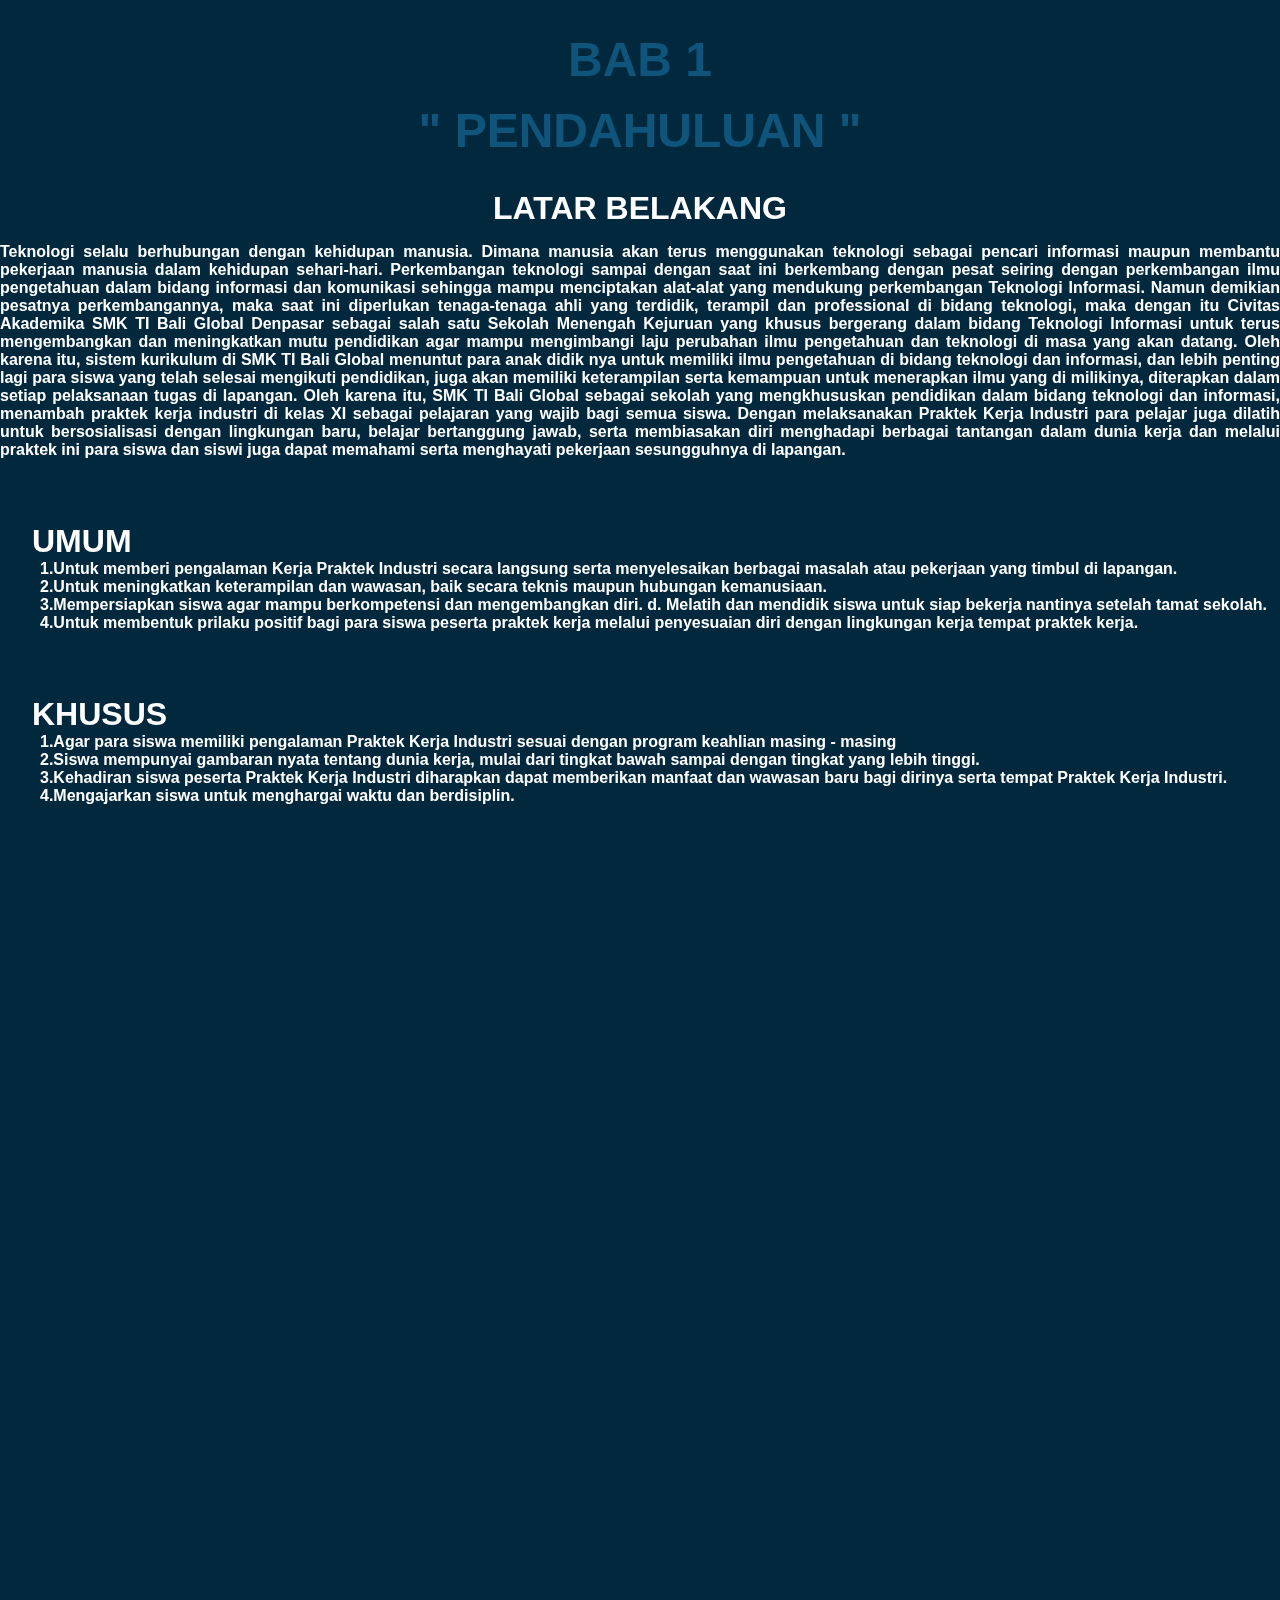
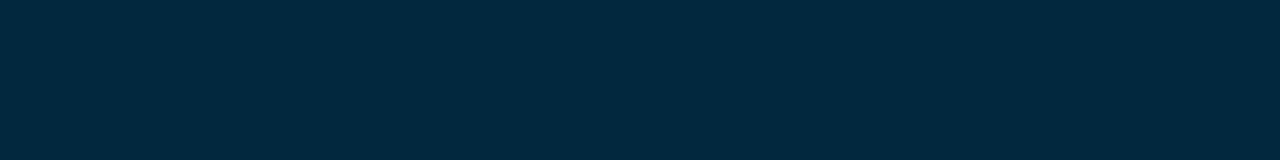
<file: packages/bab1/bab1.html>
<!DOCTYPE html>
<html lang="en">
  <head>
    <meta charset="UTF-8" />
    <meta http-equiv="X-UA-Compatible" content="IE=edge" />
    <meta name="viewport" content="width=device-width, initial-scale=1.0" />
    <title>BAB 1</title>
    <link rel="stylesheet" href="style.css">
    <link href="https://unpkg.com/aos@2.3.1/dist/aos.css" rel="stylesheet">
  </head>
  <body>
    <div class="pen" data-aos="fade-down" data-aos-easing="linear" data-aos-duration="500">
      <h1>BAB 1</h1>
      <p>" PENDAHULUAN "</p>
    </div>

    <!-- LATAR START -->
    <div class="latar"  data-aos="fade-up"
    data-aos-anchor-placement="center-center" data-aos-duration="500">
      <h1>latar belakang</h1>
      <p>
        Teknologi selalu berhubungan dengan kehidupan manusia. Dimana manusia akan terus menggunakan teknologi sebagai pencari informasi maupun membantu pekerjaan manusia dalam kehidupan sehari-hari. Perkembangan teknologi sampai dengan
        saat ini berkembang dengan pesat seiring dengan perkembangan ilmu pengetahuan dalam bidang informasi dan komunikasi sehingga mampu menciptakan alat-alat yang mendukung perkembangan Teknologi Informasi. Namun demikian pesatnya
        perkembangannya, maka saat ini diperlukan tenaga-tenaga ahli yang terdidik, terampil dan professional di bidang teknologi, maka dengan itu Civitas Akademika SMK TI Bali Global Denpasar sebagai salah satu Sekolah Menengah Kejuruan
        yang khusus bergerang dalam bidang Teknologi Informasi untuk terus mengembangkan dan meningkatkan mutu pendidikan agar mampu mengimbangi laju perubahan ilmu pengetahuan dan teknologi di masa yang akan datang. Oleh karena itu, sistem
        kurikulum di SMK TI Bali Global menuntut para anak didik nya untuk memiliki ilmu pengetahuan di bidang teknologi dan informasi, dan lebih penting lagi para siswa yang telah selesai mengikuti pendidikan, juga akan memiliki
        keterampilan serta kemampuan untuk menerapkan ilmu yang di milikinya, diterapkan dalam setiap pelaksanaan tugas di lapangan. Oleh karena itu, SMK TI Bali Global sebagai sekolah yang mengkhususkan pendidikan dalam bidang teknologi
        dan informasi, menambah praktek kerja industri di kelas XI sebagai pelajaran yang wajib bagi semua siswa. Dengan melaksanakan Praktek Kerja Industri para pelajar juga dilatih untuk bersosialisasi dengan lingkungan baru, belajar
        bertanggung jawab, serta membiasakan diri menghadapi berbagai tantangan dalam dunia kerja dan melalui praktek ini para siswa dan siswi juga dapat memahami serta menghayati pekerjaan sesungguhnya di lapangan.
      </p>
    </div>
  </div>
    <!-- LATAR END -->

    <!-- Umum -->
    <div class="umum" data-aos="fade-up" data-aos-duration="1000">
      <h1>Umum</h1>
      <p>1.Untuk memberi pengalaman Kerja Praktek Industri secara langsung serta menyelesaikan berbagai masalah atau pekerjaan yang timbul di lapangan.</p>
      <p>2.Untuk meningkatkan keterampilan dan wawasan, baik secara teknis maupun hubungan kemanusiaan.</p>
      <p>3.Mempersiapkan siswa agar mampu berkompetensi dan mengembangkan diri. d. Melatih dan mendidik siswa untuk siap bekerja nantinya setelah tamat sekolah.</p>
      <p>4.Untuk membentuk prilaku positif bagi para siswa peserta praktek kerja melalui penyesuaian diri dengan lingkungan kerja tempat praktek kerja.</p>

      <!-- Khusus -->
      <h1>Khusus</h1>
      <p>1.Agar para siswa memiliki pengalaman Praktek Kerja Industri sesuai dengan program keahlian masing - masing</p>
      <p>2.Siswa mempunyai gambaran nyata tentang dunia kerja, mulai dari tingkat bawah sampai dengan tingkat yang lebih tinggi.</p>
      <p>3.Kehadiran siswa peserta Praktek Kerja Industri diharapkan dapat memberikan manfaat dan wawasan baru bagi dirinya serta tempat Praktek Kerja Industri.</p>
      <p>4.Mengajarkan siswa untuk menghargai waktu dan berdisiplin.</p>
      
    </div>
    <!-- UMUM END -->

    <!-- TUJUAN START -->
    <div class="tujuan"   data-aos="fade-up" data-aos-duration="1000">
      <div class="tuj"><h1>Tujuan</h1></div>

      <!-- Umum -->
      <h1>Umum</h1>
      <p> 1.Untuk meningkatkan mutu SDM ( Sumber Daya Manusia )</p>
      <p> 2.Agar siswa mampu beradaptasi di lingkungan kerja.</p>
      <p>3.Untuk mensinergikan antara teori dan praktek.</p>
      <p>4.Agar siswa memahami cara melakukan suatu pekerjaan di dunia usaha.</p>

      <!-- Khusus -->
      <h1>Khusus</h1>
      <p>1.Untuk memenuhi syarat ketuntasan nilai kenaikan kelas.</p>
      <p>2.Untuk mencari pengalaman kerja</p>
      <p>3.Untuk memperoleh keterampilan agar kelak masa depan cerah.</p>
      <p>4.Untuk menambah pengetahuan untuk bekerja nanti.</p>
    </div>
  </div>
    <!-- TUJUAN END -->
    <div class="manfaat" data-aos="zoom-in-down" data-aos-duration="1000">
      <h1>Manfaat Prakrin</h1>

        <!-- Bagi Sekolah -->
      <h2>Bagi SMK TI BALI GLOBAL DENPASAR</h2>
      <p>1.Untuk membantu memberikan pembekalan pengetahuan dan ketrampilan kepada setiap siswa tentang kondisi yang terdapat di lapangan secara nyata.</p>
       <p> 2.Dapat lebih membuka wawasan bagi setiap siswa untuk mendapat pengetahuan melalui Praktek Kerja Indurtri.</p>
        <p>3.Sebagai perwujudan program keterkaitan dan kesepadanan antara dunia pendidikan dan dunia industri.</p>
        <p>4.Melalui praktek ini di harapkan semua siswa dapat menerapkan ilmu yang telah di dapat di sekolah untuk di terapkan dalam praktek langsungnya di dunia usaha.</p>
        
        <!-- Bagi Perusahaan -->
        <h2>Bagi Perusahaan</h2>
        <p>1.Dapat saling menukar informasi di bidang teknologi antara lembaga sebagai pengguna teknologi dengan perkembangan pengetahuan yang terjadi di sekolah.</p>
        <p>2.Peserta Praktek Kerja Industri dapat dimanfaatkan untuk melaksanakan pekerjaan - pekerjaan.</p>
        <p>3.Menilai kemampuan yang dimiliki oleh siswa peserta Praktek Kerja Industri.</p>
        <p>4.Mendapat tenaga kerja yang berkompeten dibidangnya.</p>
        <!-- Bagi Siswa -->
        <h2>Bagi Siswa</h2>
        <p>1.Dapat Mengasah Kemampuan yang di dapat dari sekolah melalui dunia usaha.</p>
        <p>2.Mendapat pengalaman kerja yang baik dan dilatih langsung oleh tenaga kerja yang professional.</p>
    </div>
    <div class="but" data-aos="fade-left" data-aos-duration="1000">
      <center>
        <a href="../dafbab/dafbab.html">
         <button>
           <p>Previeous </p>
         </button>
        </a>
     <a href="../bab2/bab2.html">
      <button>
        <p>Next Page </p>
      </button>
     </a>
      </center>
    </div> 
  <script src="https://unpkg.com/aos@2.3.1/dist/aos.js"></script>
  <script>
    AOS.init({ once: true });
  </script>
  </body>
</html>
</file>
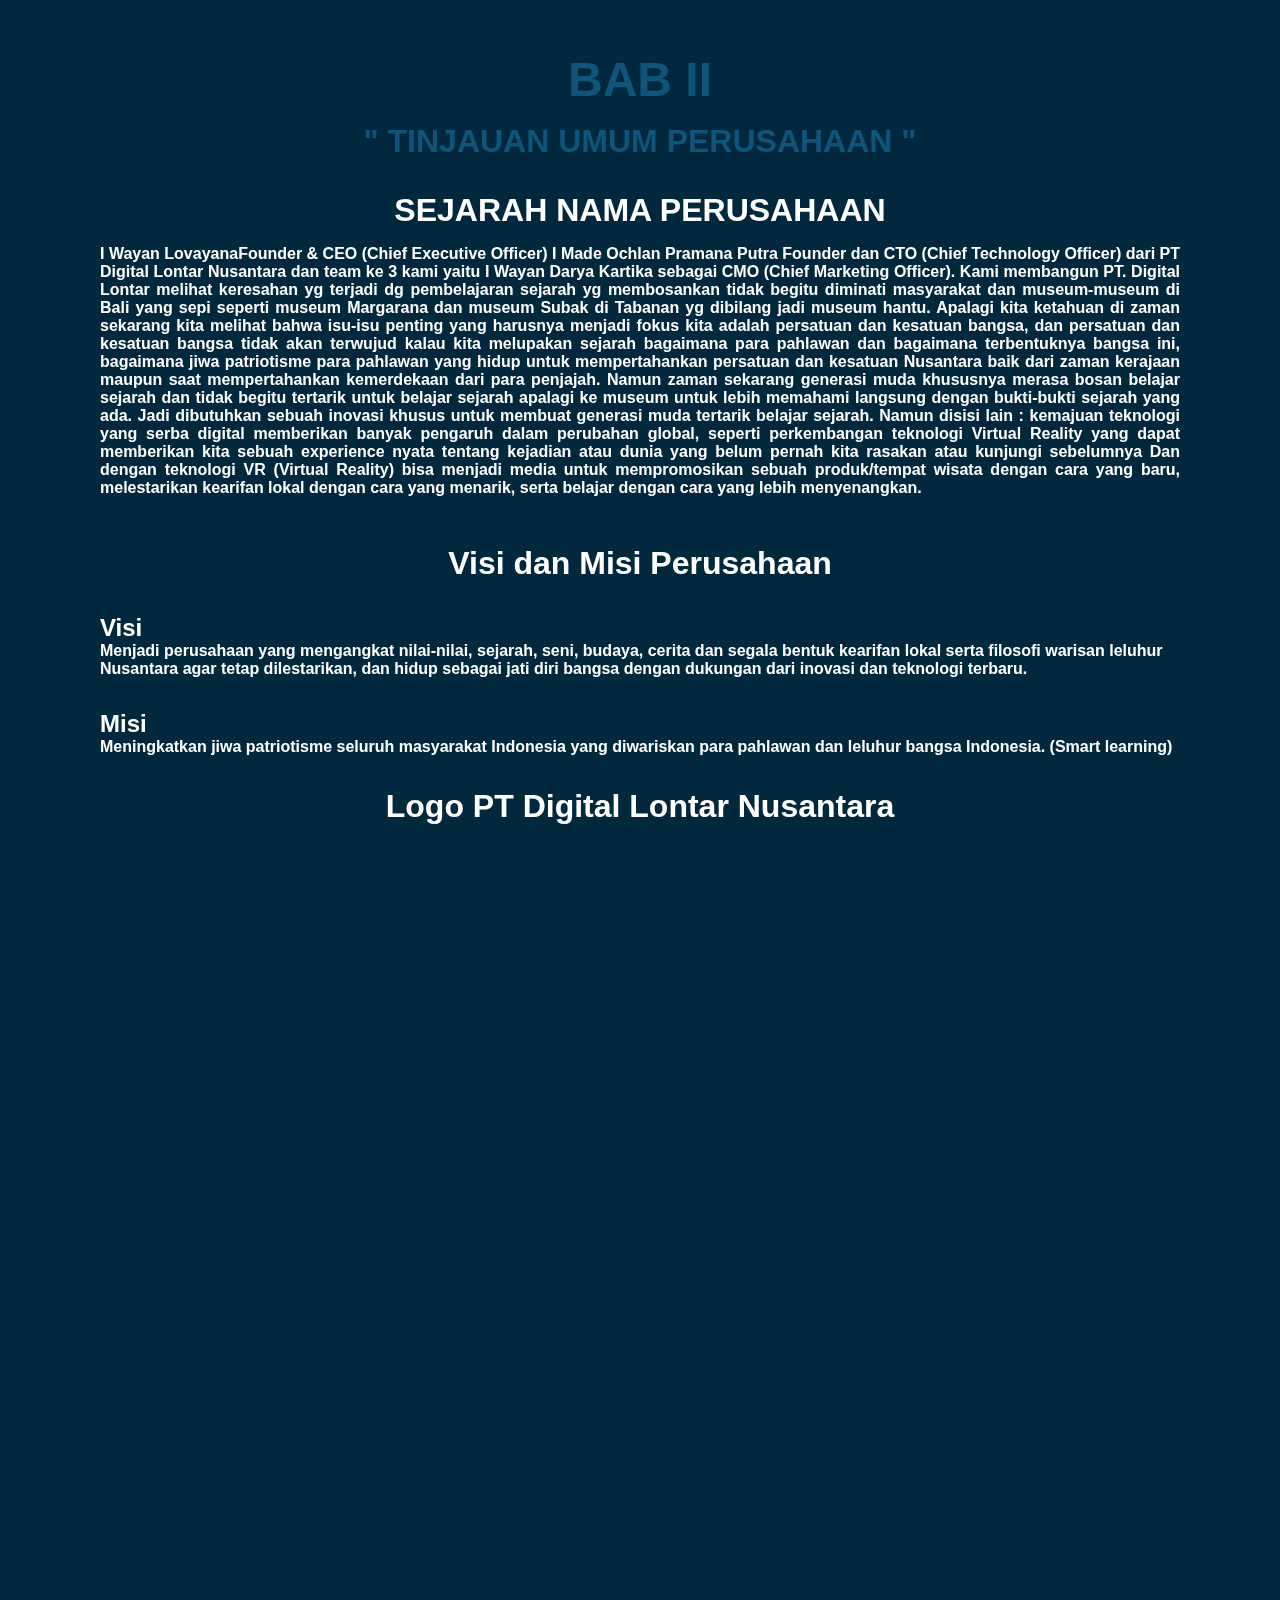
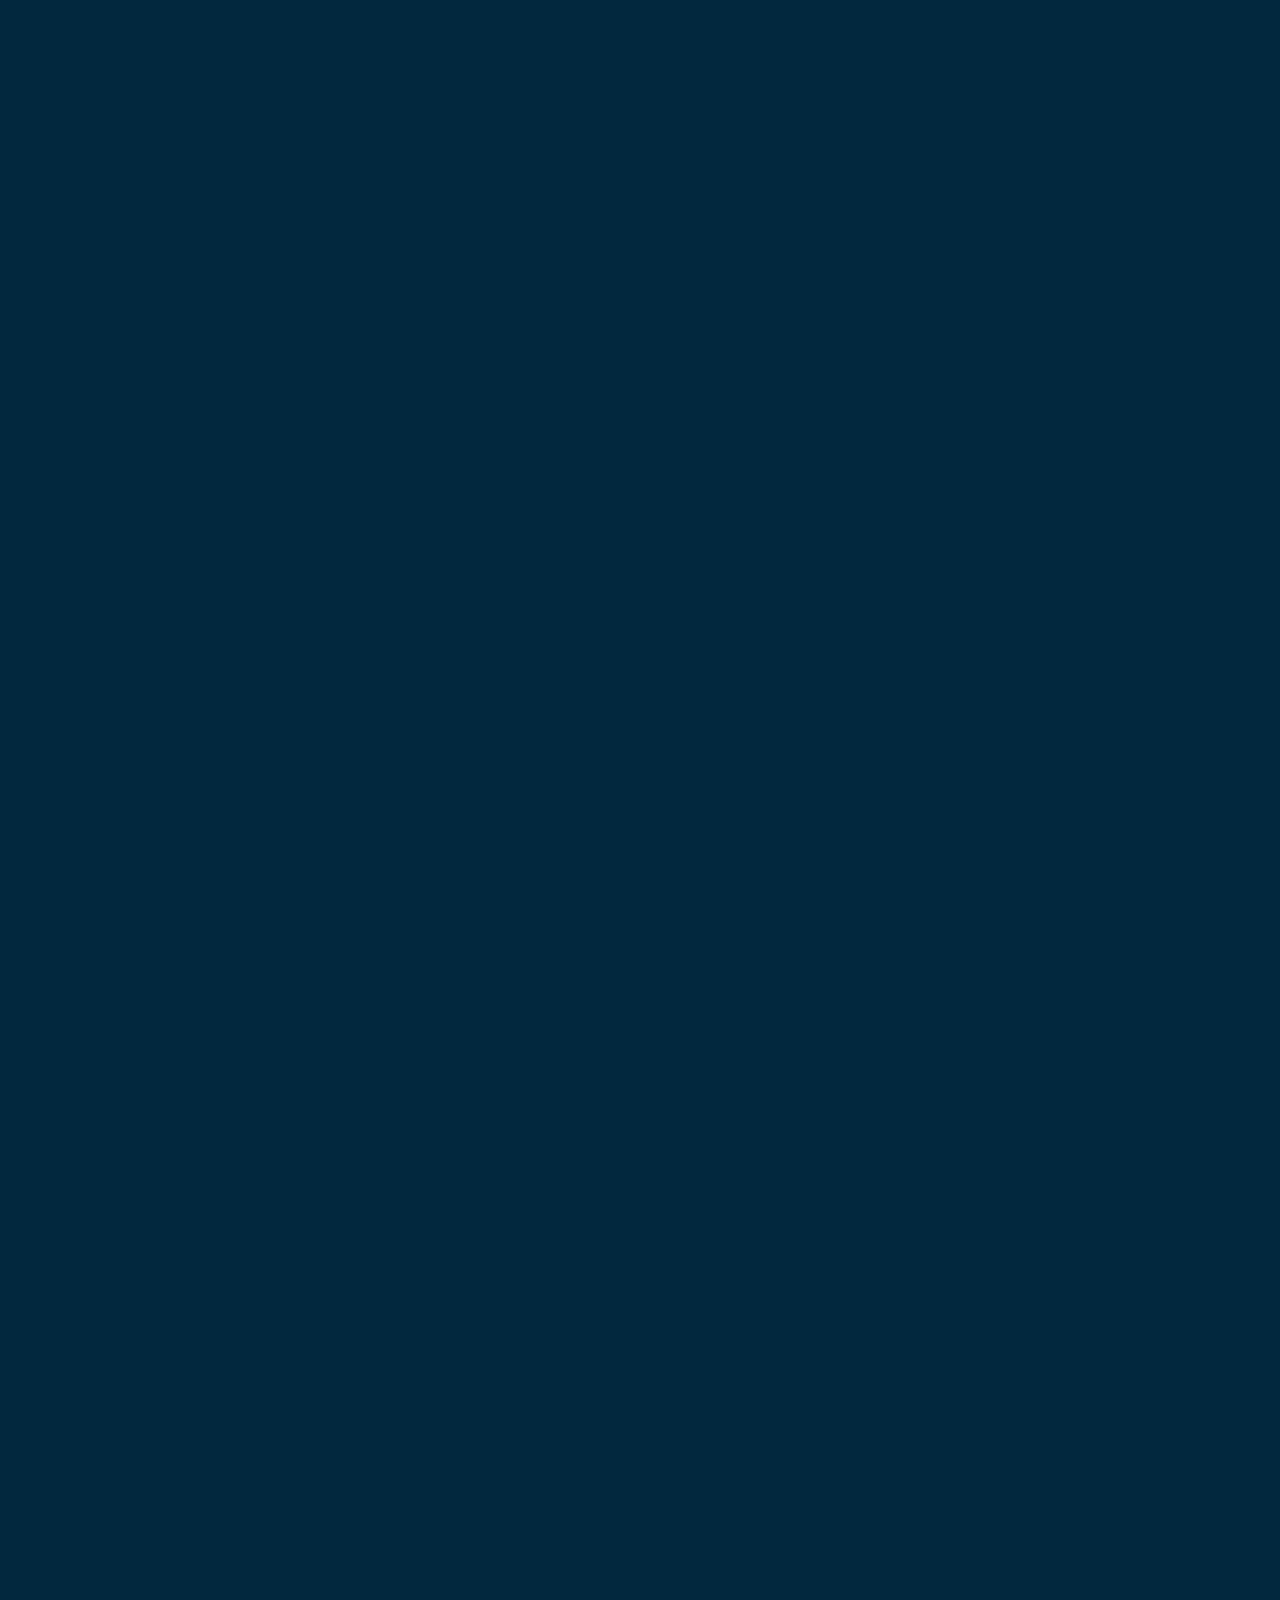
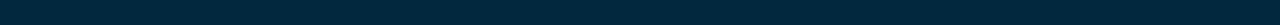
<file: packages/bab2/bab2.html>
<!DOCTYPE html>
<html lang="en">
  <head>
    <meta charset="UTF-8" />
    <meta http-equiv="X-UA-Compatible" content="IE=edge" />
    <meta name="viewport" content="width=device-width, initial-scale=1.0" />
    <title>Bab 2</title>
    <link rel="stylesheet" href="style.css" />
    <link href="https://unpkg.com/aos@2.3.1/dist/aos.css" rel="stylesheet" />
  </head>
  <body>
    <div class="tin" data-aos="fade-down" data-aos-duration="1000">
      <h1>BAB II</h1>
      <p>" tinjauan umum perusahaan "</p>
    </div>
    <div class="sejarah" data-aos="fade-up" data-aos-duration="1000" data-aos-delay="200">
      <h1>Sejarah Nama Perusahaan</h1>
      <p>
        I Wayan LovayanaFounder & CEO (Chief Executive Officer) I Made Ochlan Pramana Putra Founder dan CTO (Chief Technology Officer) dari PT Digital Lontar Nusantara dan team ke 3 kami yaitu I Wayan Darya Kartika sebagai CMO (Chief
        Marketing Officer). Kami membangun PT. Digital Lontar melihat keresahan yg terjadi dg pembelajaran sejarah yg membosankan tidak begitu diminati masyarakat dan museum-museum di Bali yang sepi seperti museum Margarana dan museum Subak
        di Tabanan yg dibilang jadi museum hantu. Apalagi kita ketahuan di zaman sekarang kita melihat bahwa isu-isu penting yang harusnya menjadi fokus kita adalah persatuan dan kesatuan bangsa, dan persatuan dan kesatuan bangsa tidak akan
        terwujud kalau kita melupakan sejarah bagaimana para pahlawan dan bagaimana terbentuknya bangsa ini, bagaimana jiwa patriotisme para pahlawan yang hidup untuk mempertahankan persatuan dan kesatuan Nusantara baik dari zaman kerajaan
        maupun saat mempertahankan kemerdekaan dari para penjajah. Namun zaman sekarang generasi muda khususnya merasa bosan belajar sejarah dan tidak begitu tertarik untuk belajar sejarah apalagi ke museum untuk lebih memahami langsung
        dengan bukti-bukti sejarah yang ada. Jadi dibutuhkan sebuah inovasi khusus untuk membuat generasi muda tertarik belajar sejarah. Namun disisi lain : kemajuan teknologi yang serba digital memberikan banyak pengaruh dalam perubahan
        global, seperti perkembangan teknologi Virtual Reality yang dapat memberikan kita sebuah experience nyata tentang kejadian atau dunia yang belum pernah kita rasakan atau kunjungi sebelumnya Dan dengan teknologi VR (Virtual Reality)
        bisa menjadi media untuk mempromosikan sebuah produk/tempat wisata dengan cara yang baru, melestarikan kearifan lokal dengan cara yang menarik, serta belajar dengan cara yang lebih menyenangkan.
      </p>
    </div>
    <div class="visi" data-aos="fade-up" data-aos-duration="1000">
      <h1>Visi dan Misi Perusahaan</h1>
      <h2>Visi</h2>
      <p>
        Menjadi perusahaan yang mengangkat nilai-nilai, sejarah, seni, budaya, cerita dan segala bentuk kearifan lokal serta filosofi warisan leluhur Nusantara agar tetap dilestarikan, dan hidup sebagai jati diri bangsa dengan dukungan dari
        inovasi dan teknologi terbaru.
      </p>
      <h2>Misi</h2>
      <p>Meningkatkan jiwa patriotisme seluruh masyarakat Indonesia yang diwariskan para pahlawan dan leluhur bangsa Indonesia. (Smart learning)</p>
    </div>
    <div class="logo1" data-aos="fade-up" data-aos-duration="1000">
      <h1>Logo PT Digital Lontar Nusantara</h1>
    </div>
    <div class="logo" data-aos="fade-up" data-aos-duration="2000">
      <img src="../../img/logo.jpg" alt="" />
      <h2>
        Arti logo :
        <p>
          "D" terbalik mengartikan tentang Kenikmatan sekarang yang tercipta karna perjuangan dahulu sekaligus di ambil dari kata Digital, di ikuti huruf "L" dari kata Lontar yang berarti sejarah dengan warna emas yang melambangkan budaya
          kita memiliki nilai yang tinggi dari zaman ke zaman
        </p>
      </h2>
    </div>
    <div class="struktur" data-aos="fade-up" data-aos-duration="1000">
      <h1>Struktur nama perusahaan</h1>
      <center><img src="../../img/struktur.jpg" alt="" /></center>
      <div class="tugas" data-aos="fade-up" data-aos-duration="1000">
        <h1>Deskripsi Tugas :</h1>
        <p>1.I Wayan Lovayana : memastikan seluruh devisi bekerja dengan baik sesuai aturan yang berlaku.</p>
        <p>2.I.W Darya Kartika, S Pi, M Si : Divisi promosi dan event menciptakan traffic untuk data tentang tahoma dan bermain vr (virtual reality) mengadakan kerja sama dengan lembaga - komunitas.</p>
        <p>3.I .M Ochlan Pramana Putra, S.T. : Divisi operasional memelihara dan merawat peralatan device virtual reality.</p>
        <p>4.Luh Diah Rosa Cahayantari : Divisi promosi dan brand ambassador , memelihara dan meng-update sosial media tahoma cafe dan dlontar nusantara. Mengurus endorsment.</p>
        <p>5.Muhammad Rasyid : membuat karakter inovasi sesuai dengan permintaan memberikan texture visual effect sound effect.</p>
        <p>
          6.Putu Mega Arista : Bertanggung jawab atas penjualan vr secara penuh baik rental vr (virtual reality) kerumah ,Melakukan kegiatan marketing disekitar tahoma vr ,Membuat iklan dalam bentuk video atau foto yang terkait dengan
          informasi virtual reality.
        </p>
      </div>
    </div>
    <div class="produk" data-aos="fade-up" data-aos-duration="1000">
      <h1>Produk PT Digital Lontar Nusantara</h1>
      <h2>PRODUK BARANG</h2>
    </div>
    <div class="produkk" data-aos="fade-up" data-aos-duration="1000">
      Game Perjuangan Patih Kebo Iwa ( Spirit of Patih Kebo Iwa)
      <p>Game puputan legend VR Multiplayer</p>
      <center>
        <img src="../../img/keboiwa.jpg" alt="" />
      </center>
      <center>
        <img src="../../img/puputan.jpg" alt="" />
      </center>
      AR Building Planner
      <p>Musea Bali</p>
      <center>
        <img src="../../img/arbuild.jpg" alt="" />
      </center>
      <center>
        <img src="../../img/musea.jpg" alt="" />
      </center>
    </div>
    <div class="jasa" data-aos="fade-up" data-aos-duration="1000">
      <h2>Produk Jasa</h2>
      <p>Digital Lontar Virtual Reality</p>
      <img src="../../img/dlontar.jpg" alt="" />
    </div>
    <div class="but" data-aos="fade-left" data-aos-duration="1000">
      <center>
        <a href="../bab1/bab1.html">
          <button>
            <p>Previeous</p>
          </button>
        </a>
        <a href="../bab3/bab3.html">
          <button>
            <p>Next Page</p>
          </button>
        </a>
      </center>
    </div>
    <script src="https://unpkg.com/aos@2.3.1/dist/aos.js"></script>
    <script>
      AOS.init({ once: true });
    </script>
  </body>
</html>
</file>
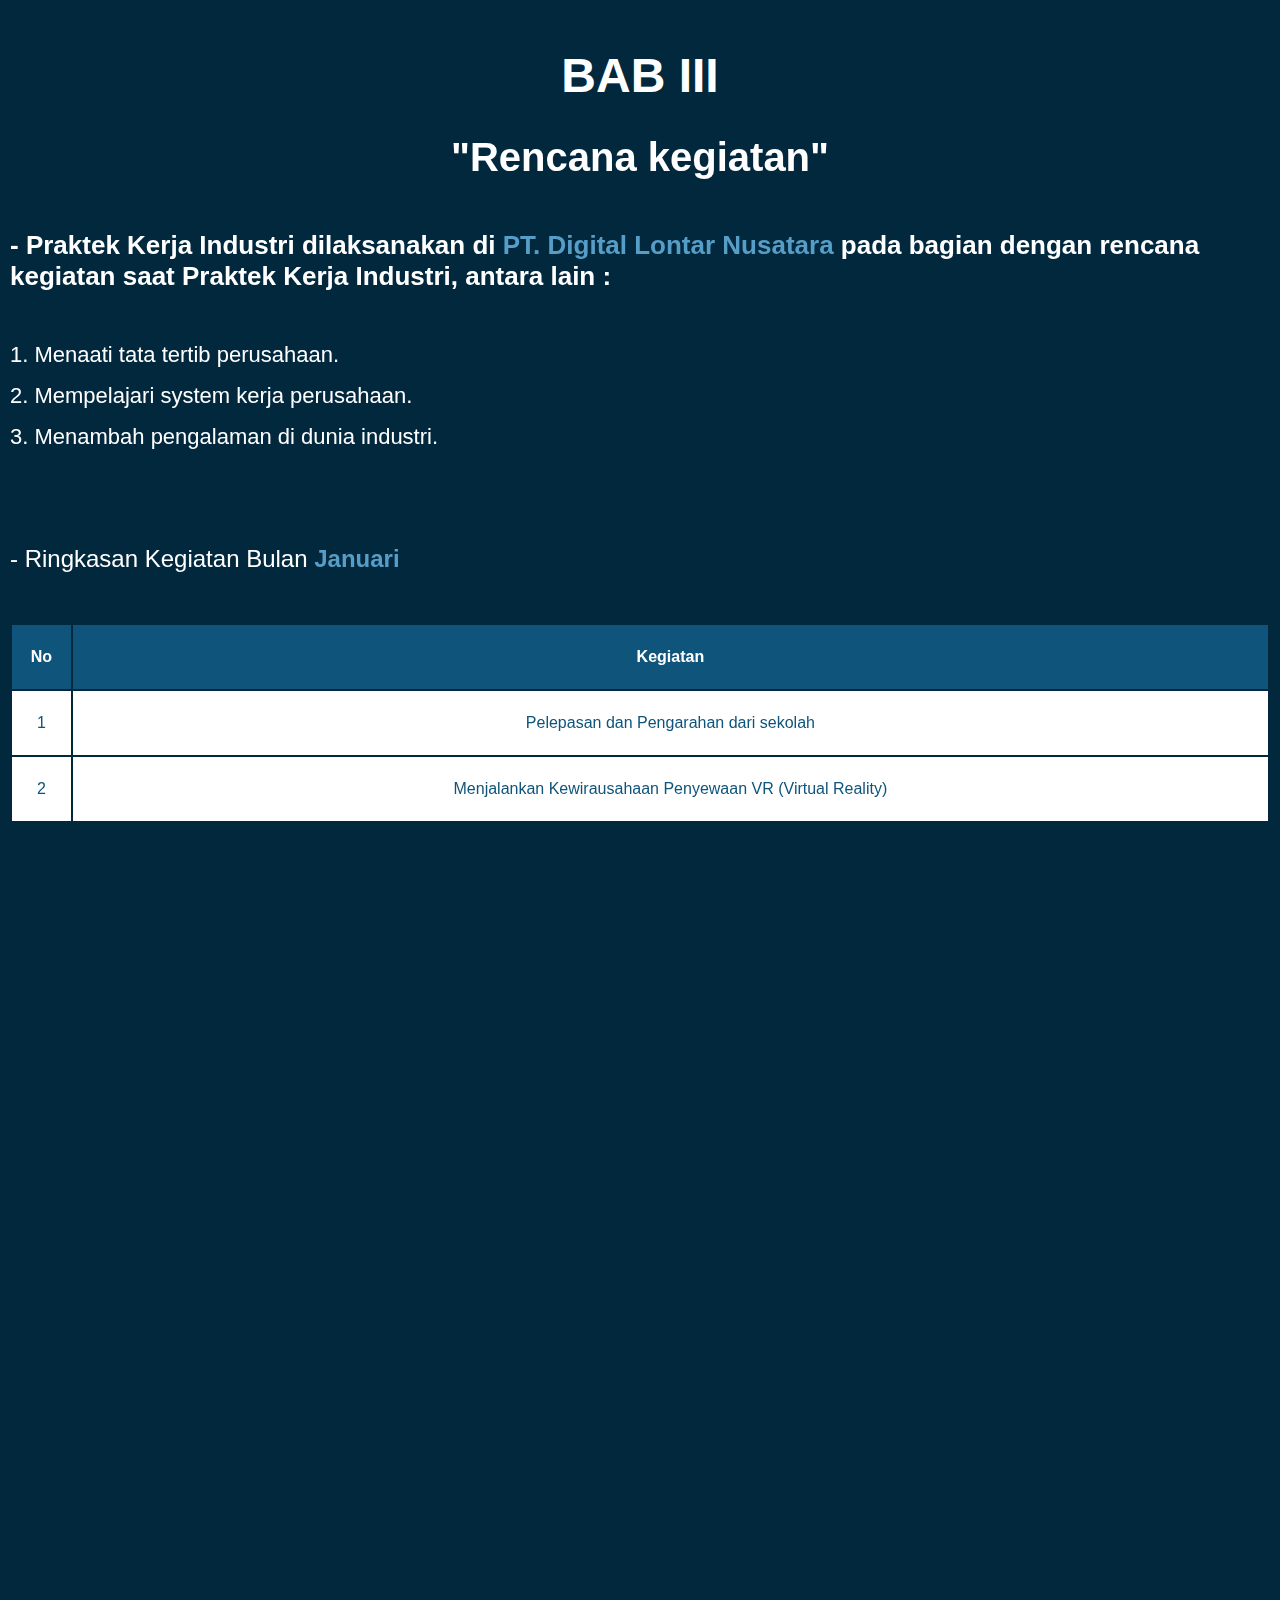
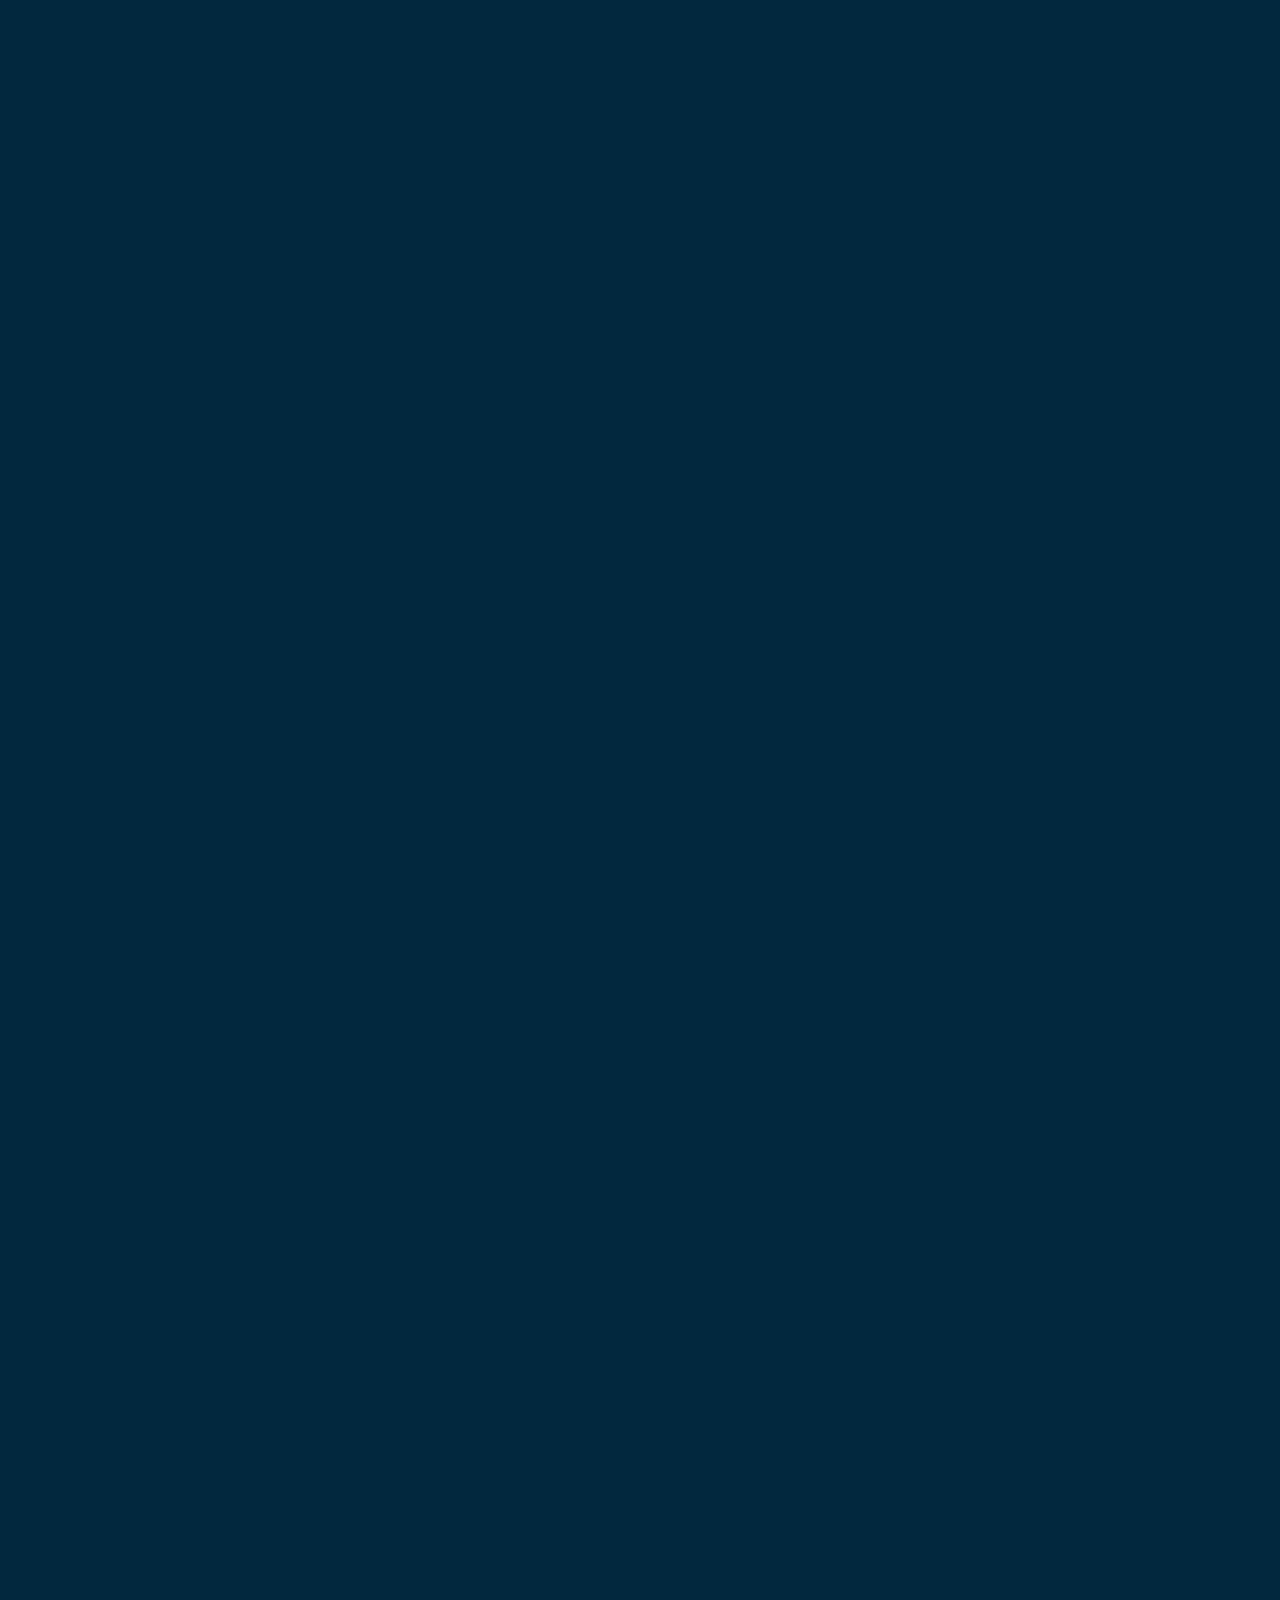
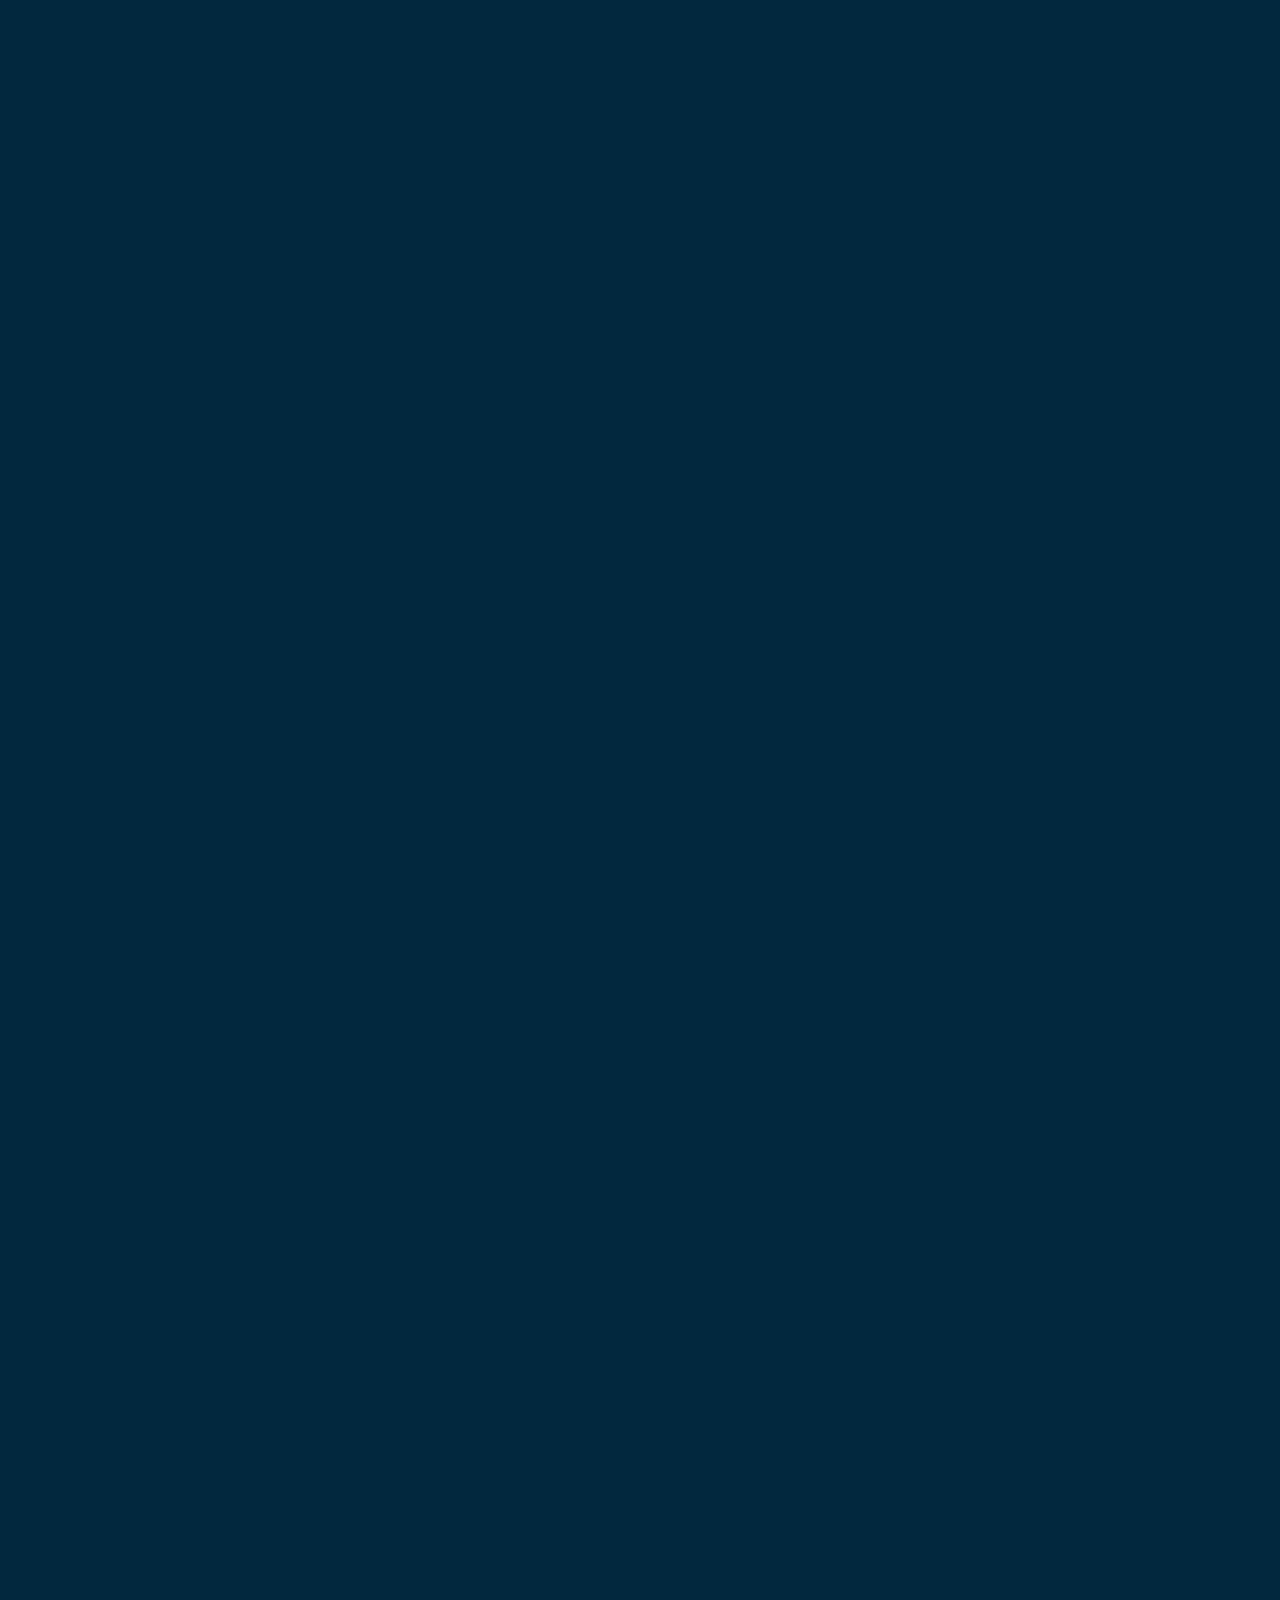
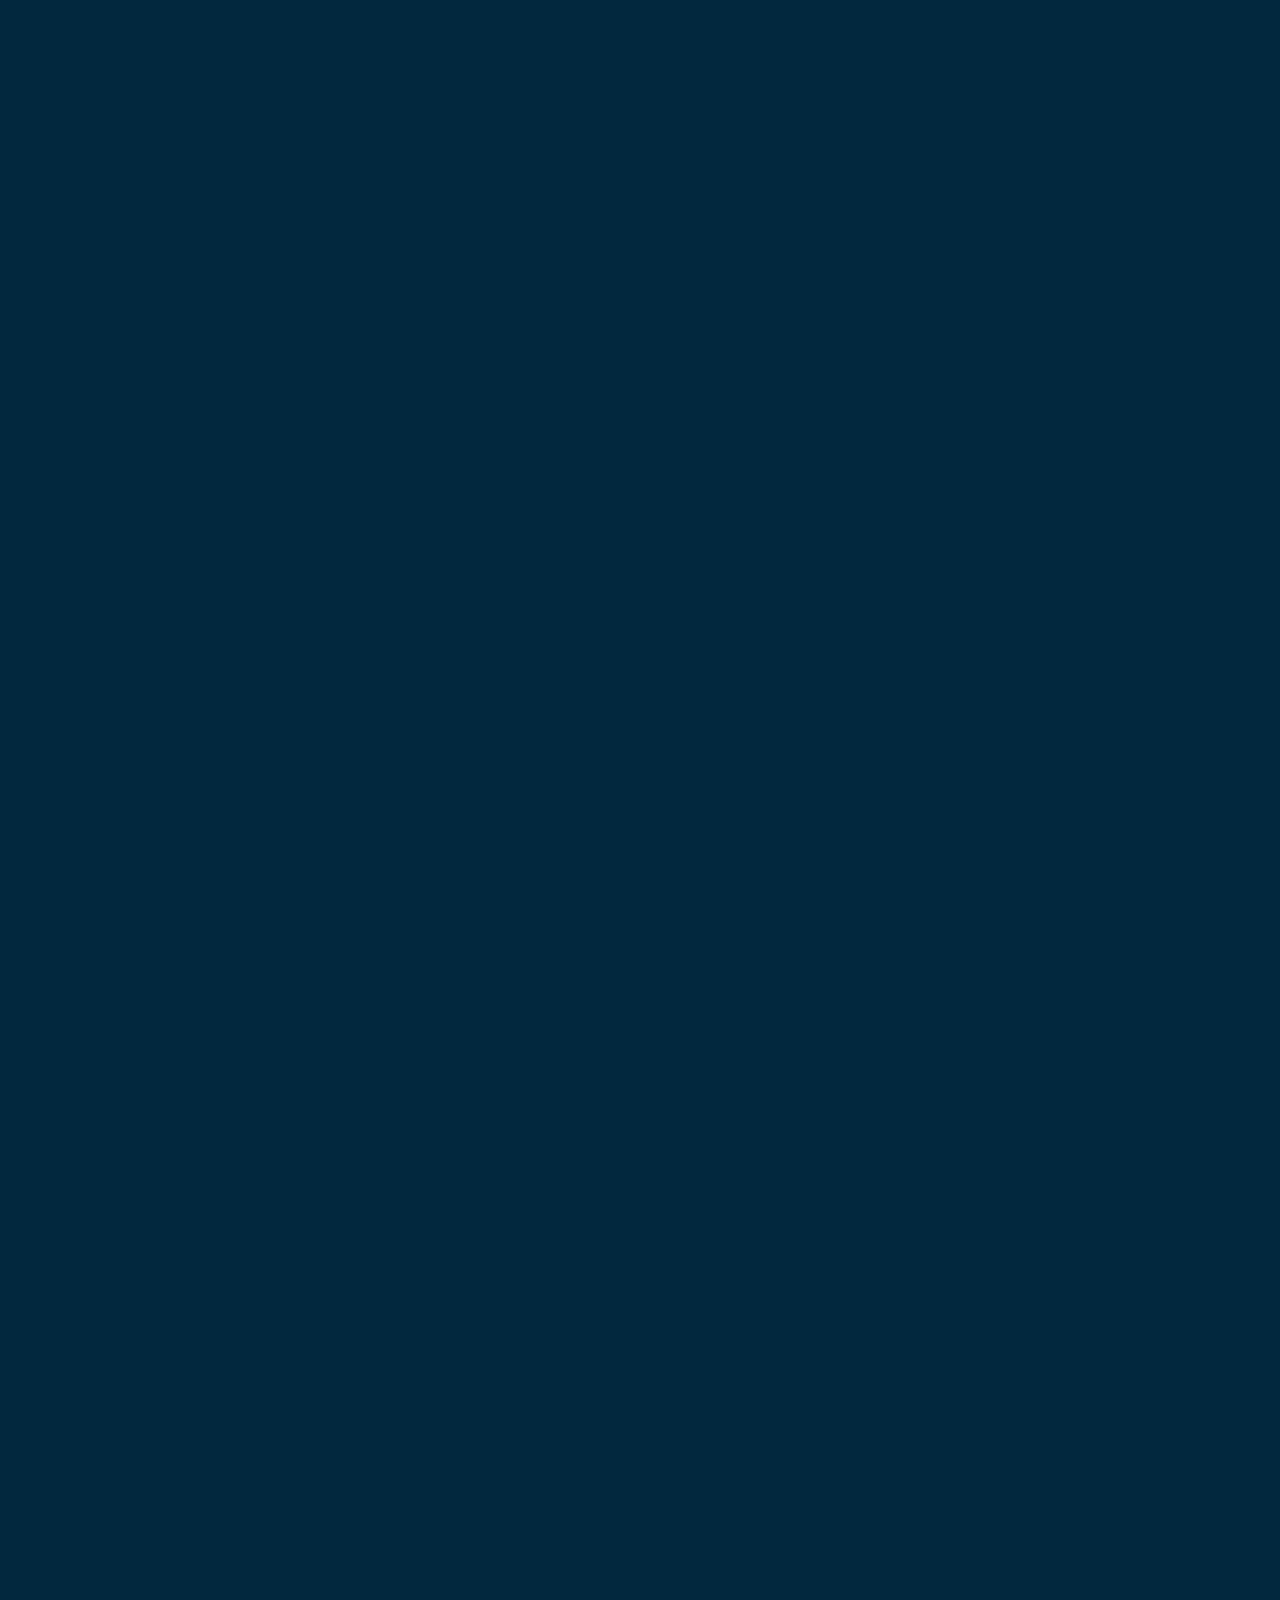
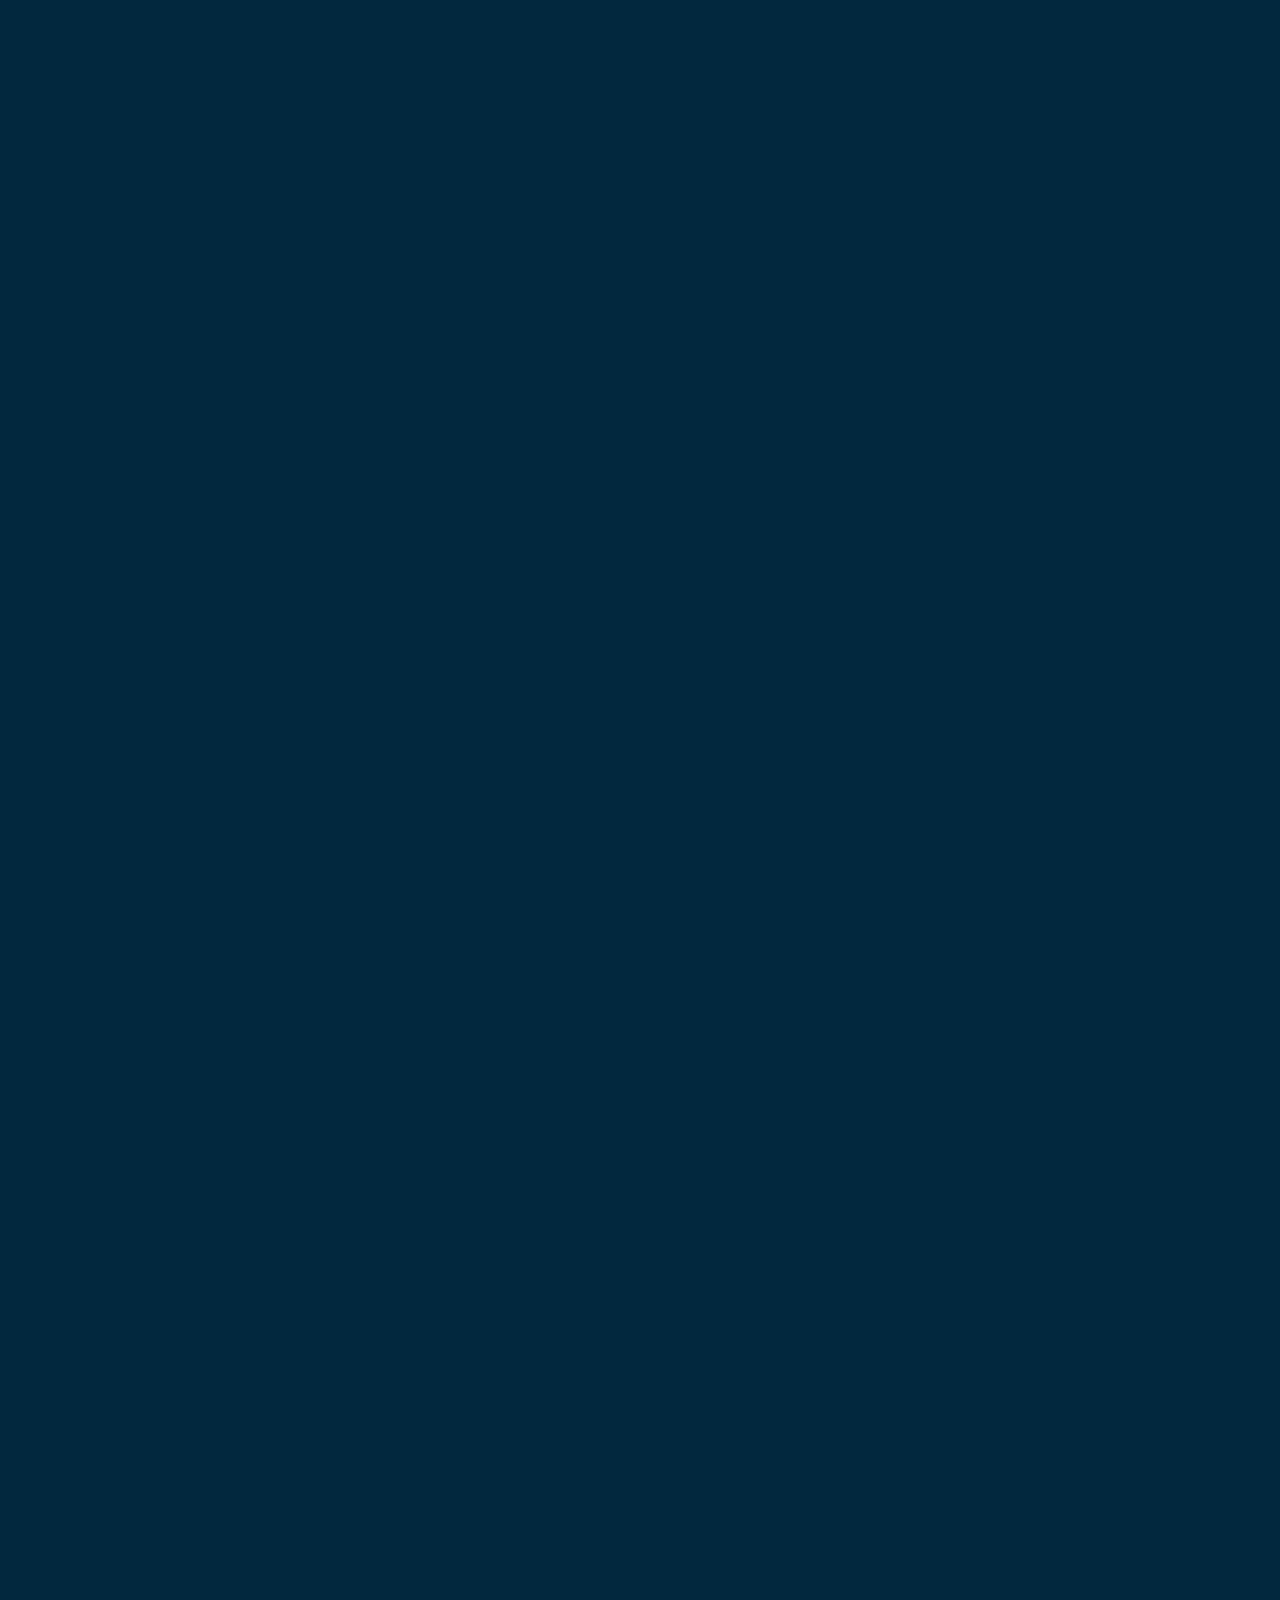
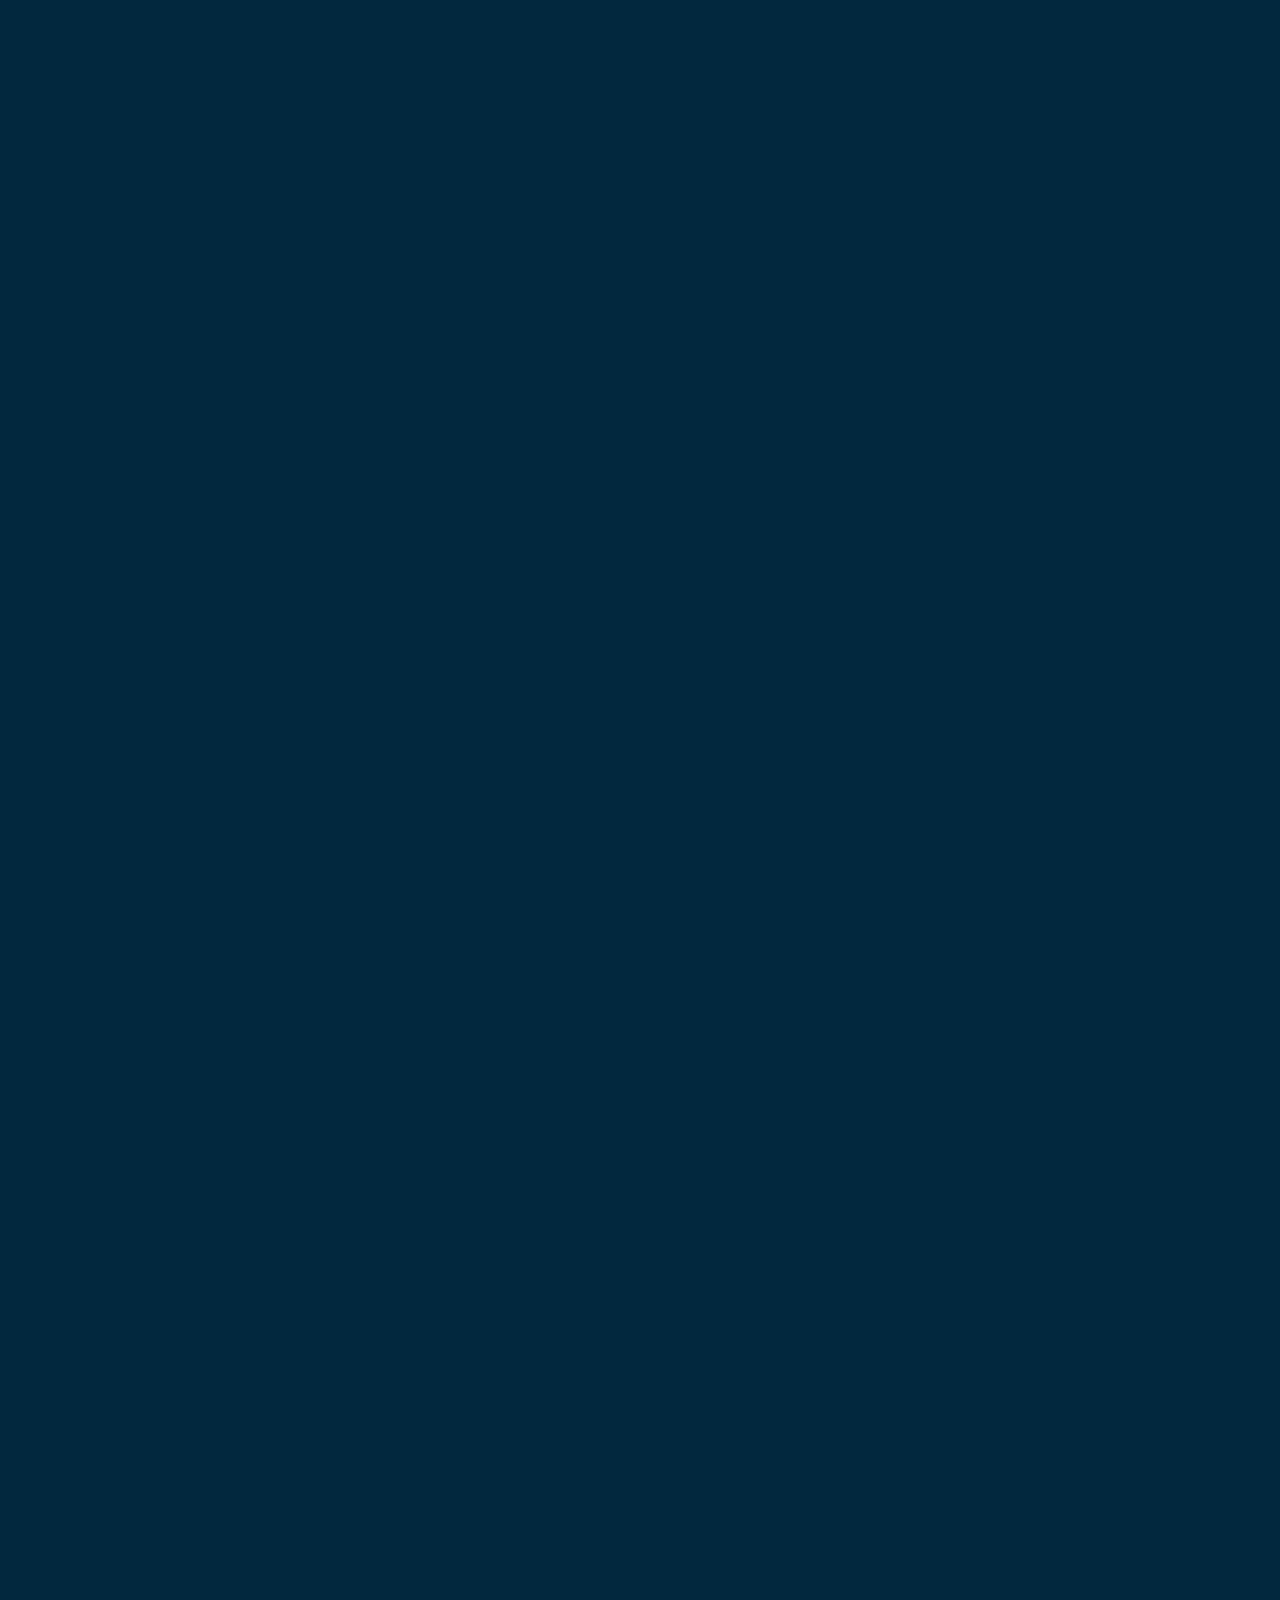
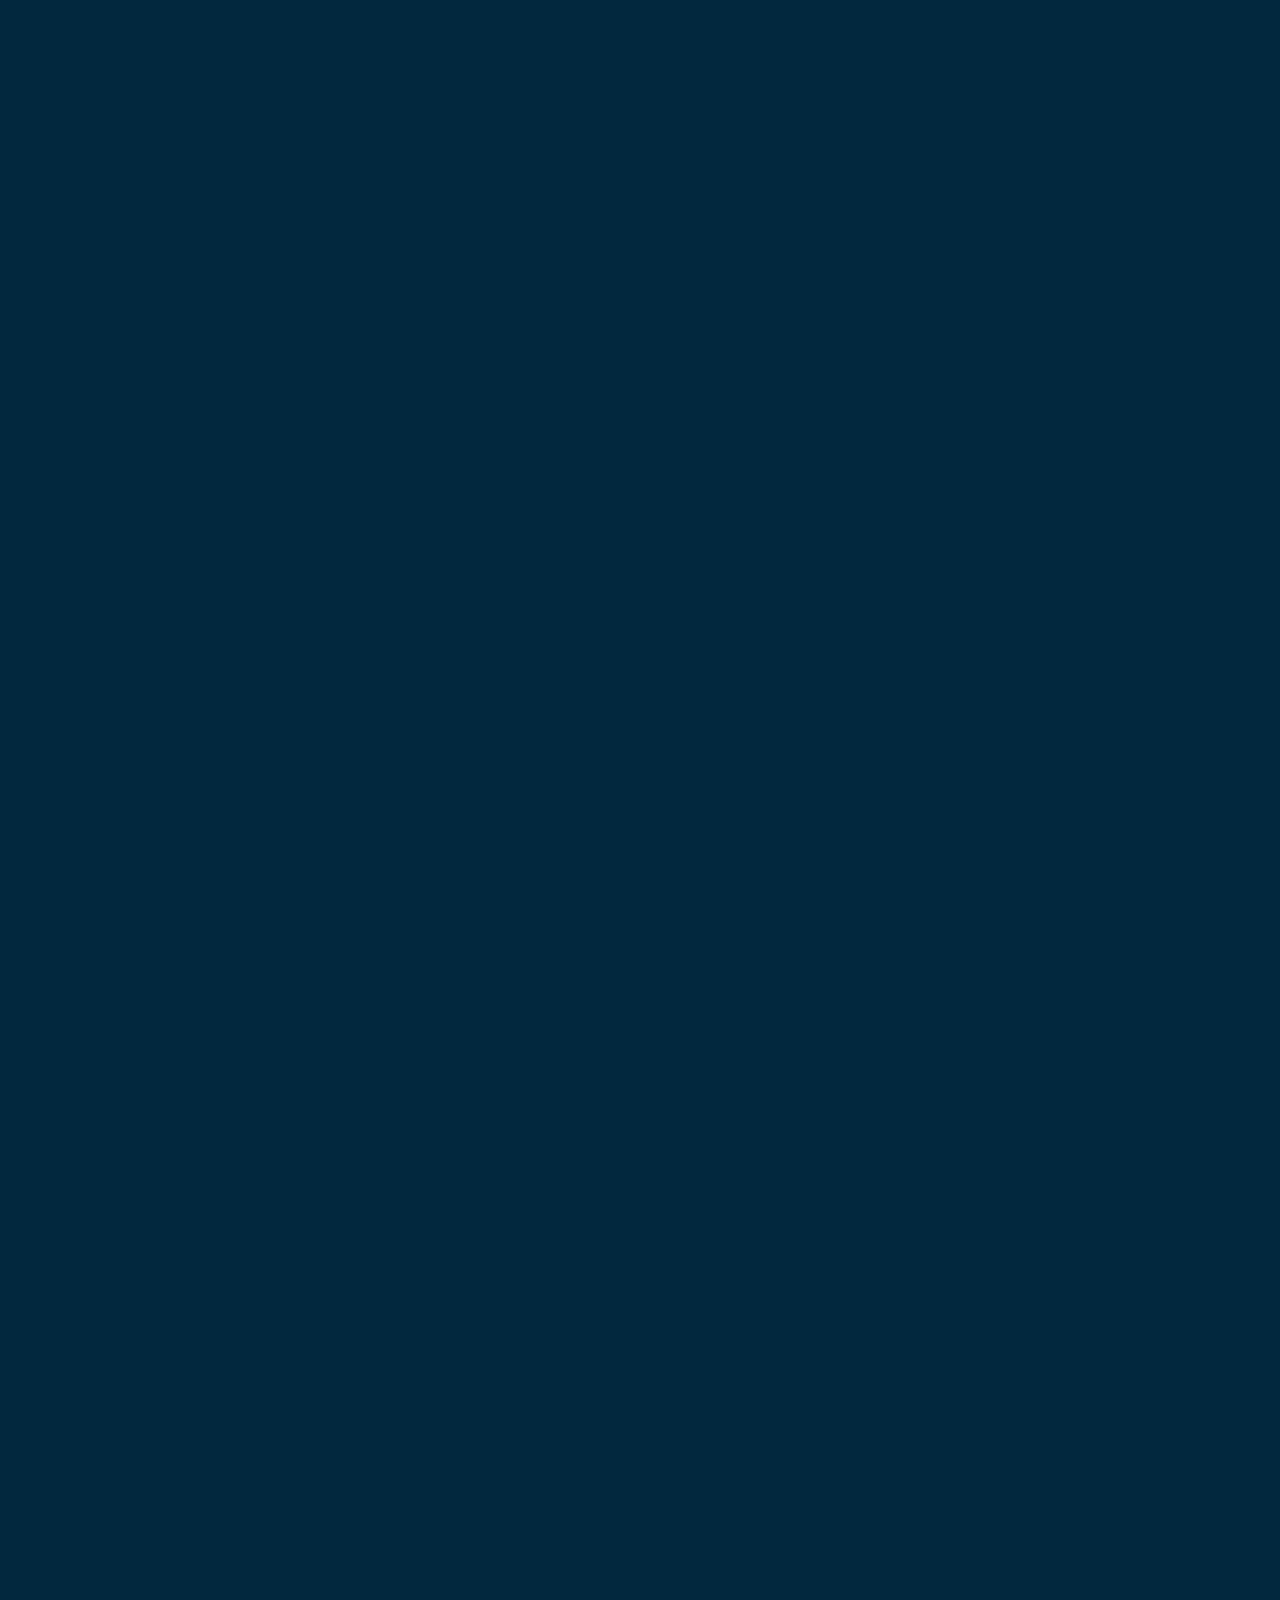
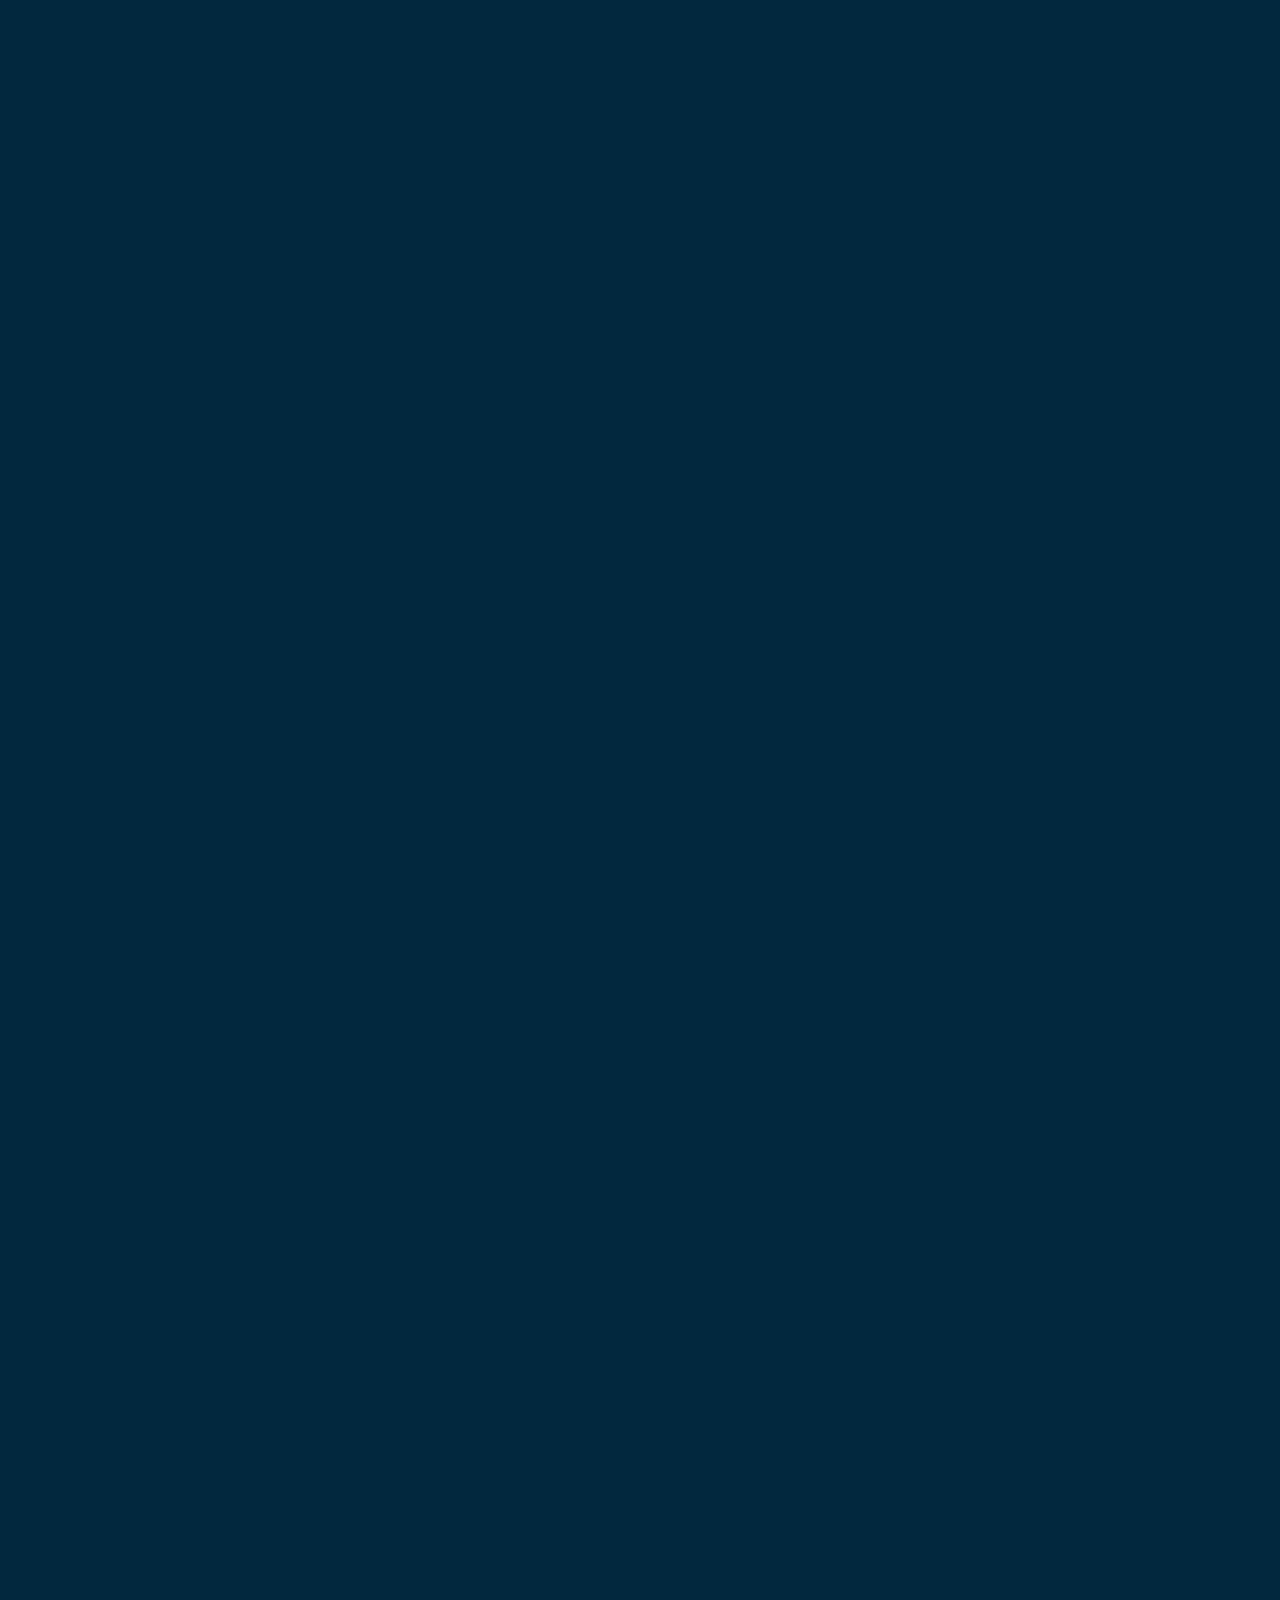
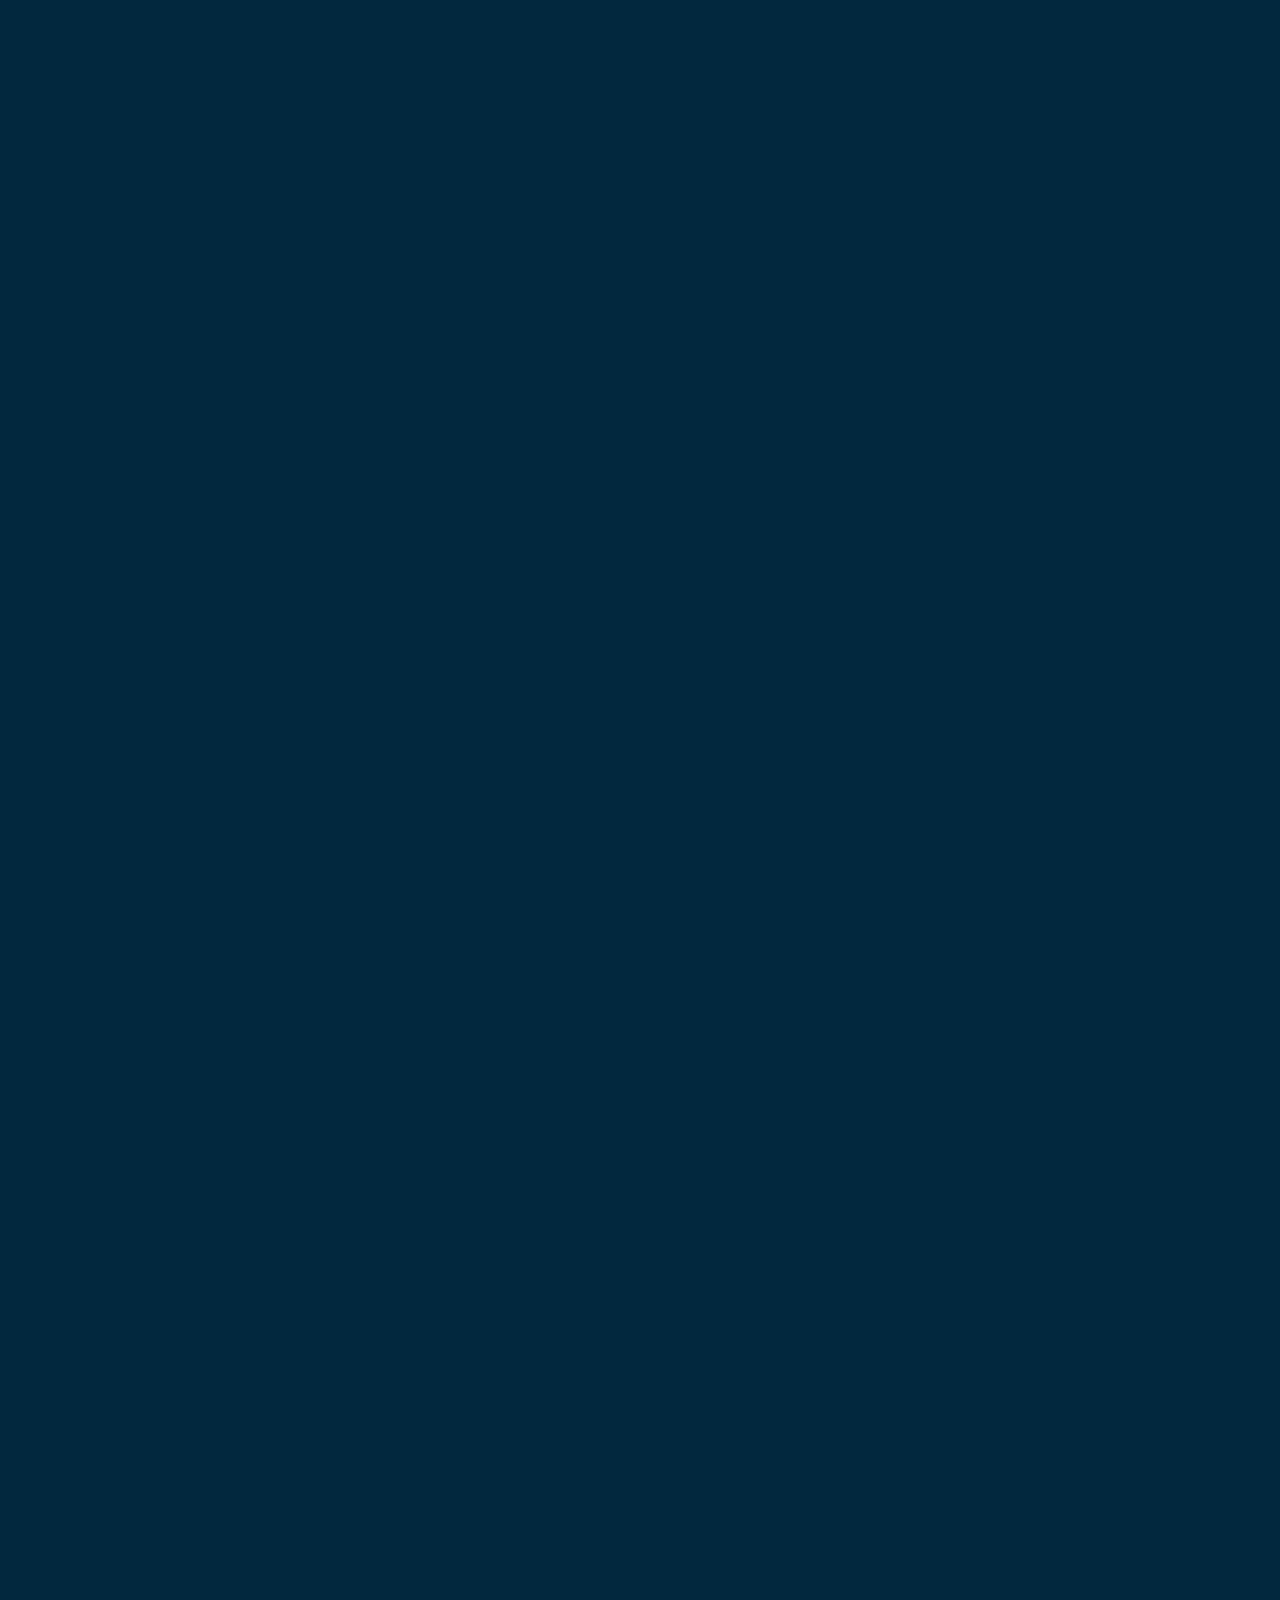
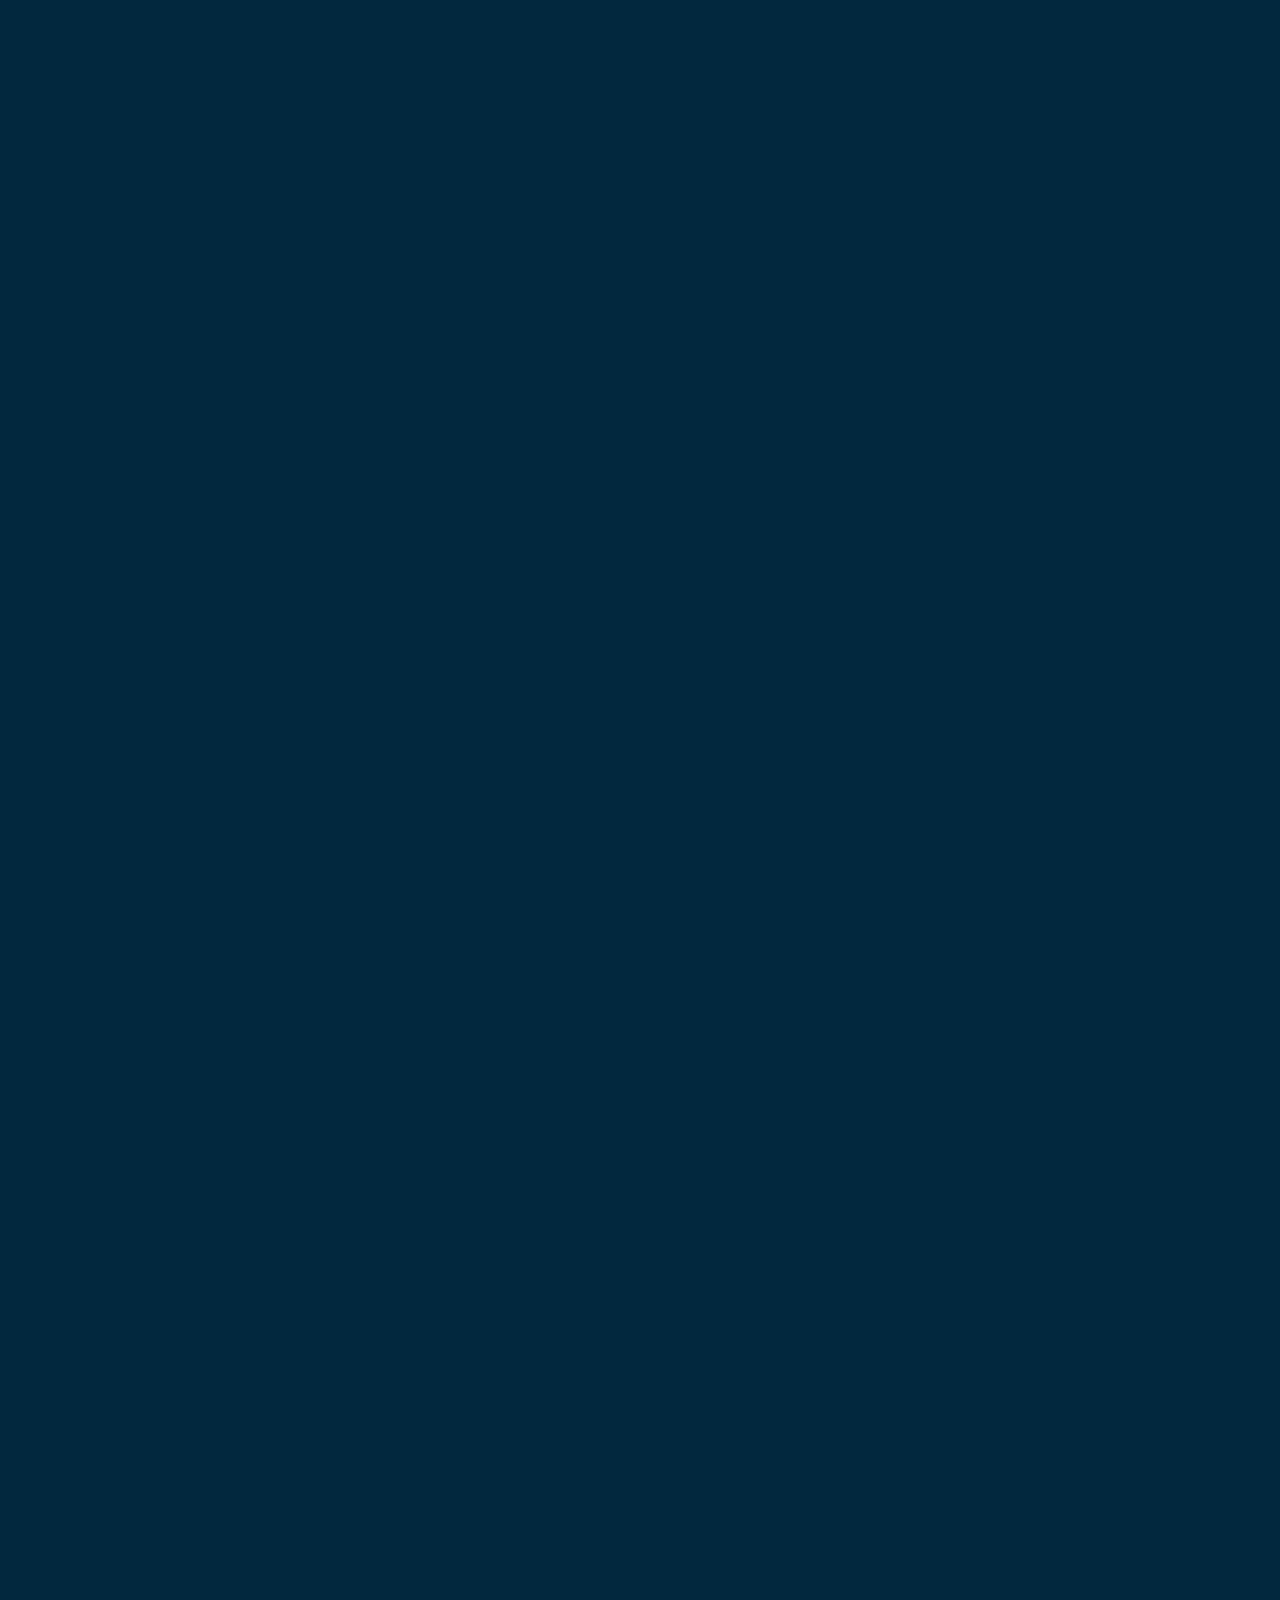
<file: packages/bab3/bab3.html>
<!DOCTYPE html>
<html lang="en">
  <head>
    <meta charset="UTF-8" />
    <meta http-equiv="X-UA-Compatible" content="IE=edge" />
    <meta name="viewport" content="width=device-width, initial-scale=1.0" />
    <title>BAB 3</title>
    <link rel="stylesheet" href="style.css" />
    <!-- Aos -->
    <link rel="stylesheet" href="https://unpkg.com/aos@next/dist/aos.css" />
  </head>
  <body>
    <section id="header">
      <div class="header">
        <h1>Bab III</h1>
      </div>
    </section>
    <div class="kegiatan" data-aos="fade-up" data-aos-duration="1000">
      <h1>"Rencana kegiatan"</h1>
      <h2>- Praktek Kerja Industri dilaksanakan di <span class="active"> PT. Digital Lontar Nusatara </span>pada bagian dengan rencana kegiatan saat Praktek Kerja Industri, antara lain :</h2>
      <p>1. Menaati tata tertib perusahaan.</p>
      <p>2. Mempelajari system kerja perusahaan.</p>
      <p>3. Menambah pengalaman di dunia industri.</p>
    </div>
    <div class="ringkasan">
      <div class="januari" data-aos="fade-up" data-aos-duration="1000">
        <div class="januari-text table-text">
          <h2>- Ringkasan Kegiatan Bulan <span class="active"> Januari</span></h2>
        </div>
        <div class="januari-table table">
          <table>
            <tr class="header-table">
              <th>No</th>
              <th>Kegiatan</th>
            </tr>
            <tr>
              <td>1</td>
              <td>Pelepasan dan Pengarahan dari sekolah</td>
            </tr>
            <tr>
              <td>2</td>
              <td>Menjalankan Kewirausahaan Penyewaan VR (Virtual Reality)</td>
            </tr>
          </table>
        </div>
      </div>
      <div class="februari" data-aos="fade-up" data-aos-duration="1000">
        <div class="februari-text table-text">
          <h2>- Ringkasan Kegiatan Bulan <span class="active"> Februari</span></h2>
        </div>
        <div class="februari-table table">
          <table>
            <tr class="header-table">
              <th>No</th>
              <th>Kegiatan</th>
            </tr>
            <tr>
              <td>1</td>
              <td>Menjalankan Kewirausahaan Penyewaan VR (Virtual Reality)</td>
            </tr>
            <tr>
              <td>2</td>
              <td>Membuat Desain Form Login Tahoma</td>
            </tr>
            <tr>
              <td>3</td>
              <td>Membuat Desain UI/UX Web Tahoma</td>
            </tr>
          </table>
        </div>
      </div>
      <div class="maret" data-aos="fade-up" data-aos-duration="1000">
        <div class="maret-text table-text">
          <h2>- Ringkasan Kegiatan Bulan <span class="active"> Maret</span></h2>
        </div>
        <div class="maret-table table">
          <table>
            <tr class="header-table">
              <th>No</th>
              <th>Kegiatan</th>
            </tr>
            <tr>
              <td>1</td>
              <td>Menjalankan Kewirausahaan Penyewaan VR (Virtual Reality)</td>
            </tr>
            <tr>
              <td>2</td>
              <td>Story Bermain VR (Virtual Reality)</td>
            </tr>
          </table>
        </div>
      </div>
      <div class="april" data-aos="fade-up" data-aos-duration="1000">
        <div class="april-text table-text">
          <h2>- Ringkasan Kegiatan Bulan <span class="active"> April</span></h2>
        </div>
        <div class="april-table table">
          <table>
            <tr class="header-table">
              <th>No</th>
              <th>Kegiatan</th>
            </tr>
            <tr>
              <td>1</td>
              <td>Menjalankan Kewirausahaan Penyewaan VR (Virtual Reality)</td>
            </tr>
            <tr>
              <td>2</td>
              <td>Membuat Laporan Kegiatan</td>
            </tr>
          </table>
        </div>
      </div>
    </div>

    <div class="tugas" data-aos="fade-up" data-aos-duration="1000">
      <h1>"Deskripsi tugas yang dilaksanakan"</h1>
      <div class="project-web">
        <div class="project-text">
          <h2>- Membuat <span class="active"> web tahoma</span></h2>
        </div>
        <div class="tahap tahap-1">
          <p>1. Buat Folder Utama untuk menyimpan file-file yang dibutuhkan untuk membuat web (background,suasana Tahoma,logo,dll)</p>
        </div>
        <div class="tahap tahap-2">
          <p>2. Membuat folder baru</p>
          <img src="../../img/1.png" alt="" />
        </div>
        <div class="tahap tahap-3">
          <p>3. Membuka Folder di Text Editor</p>
          <img src="../../img/2.png" alt="" />
        </div>
        <div class="tahap tahap-4">
          <p>4. Membuat folder baru dengan nama img dengan cara mengclick icon folder (yang digunakan khusus untuk menyimpan foto,model,objek,overlay)</p>
          <img src="../../img/5.png" alt="" />>
        </div>
        <div class="tahap tahap-5">
          <p>5. Membuat file baru dengan nama index.html dengan cara mengclick icon yang ada di samping nama folder</p>
          <img src="../../img/3.png" alt="" />
        </div>
        <div class="tahap tahap-6">
          <p>6. Membuat syntax dasar html</p>
          <img src="../../img/4.png" alt="" />
        </div>
        <div class="tahap tahap-7">
          <p>7. Membuat Navbar</p>
          <img src="../../img/10.png" alt="" />
        </div>
        <div class="tahap tahap-8">
          <p>8.Membuat Homepage</p>
          <img src="../../img/8.png" alt="" />
        </div>
        <div class="tahap tahap-8">
          <p>9. Membuat Menu</p>
          <img src="../../img/11.png" alt="" />
        </div>
        <div class="tahap tahap-9">
          <p>10. Membuat Section VR dan Netflix Room</p>
          <img src="../../img/12.png" alt="" />
        </div>
        <div class="tahap tahap-10">
          <p>11. Membuat Section About dan Contact</p>
          <img src="../../img/13.png" alt="" />
        </div>
        <div class="tahap tahap-11">
          <p>12. Memberikan Style pada Navbar</p>
          <img src="../../img/navbar.png" alt="" />
        </div>
        <div class="tahap tahap-12">
          <p>13. Memberikan Style pada Section Home</p>
          <img src="../../img/14.png" alt="" />
        </div>
        <div class="tahap tahap-13">
          <p>14. Memberikan Style pada Section Menu</p>
          <img src="../../img/17.png" alt="" />
          <img src="../../img/18.png" alt="" />
          <img src="../../img/19.png" alt="" />
        </div>
        <div class="tahap tahap-14">
          <p>15. Memberikan Style pada Section VR</p>
          <img src="../../img/16.png" alt="" />
        </div>
        <div class="tahap tahap-15">
          <p>16. Memberikan Style pada Section Netflix Room.</p>
          <img src="../../img/20.png" alt="" />
        </div>
        <div class="tahap tahap-16">
          <p>17. Memberikan Style pada Section About dan Contact.</p>
          <img src="../../img/21.png" alt="" />
          <img src="../../img/22.png" alt="" />
        </div>
        <div class="tahap tahap-17">
          <p>18. Tampilan Navbar.</p>
          <img src="../../img/23.png" alt="" />
        </div>
        <div class="tahap tahap-18">
          <p>19. Tampilan Homepage</p>
          <img src="../../img/24.png" alt="" />
        </div>
        <div class="tahap tahap-19">
          <p>20. Tampilan Section Menu.</p>
          <img src="../../img/25.png" alt="" />
        </div>
        <div class="tahap tahap-20">
          <p>21. Tampilan Section VR.</p>
          <img src="../../img/26.png" alt="" />
        </div>
        <div class="tahap tahap-21">
          <p>22. Tampilan Section Netflix Room.</p>
          <img src="../../img/27.png" alt="" />
        </div>
        <div class="tahap22">
          <p>23. Tampilan About dan Contact.</p>
          <center>
            <img src="../../img/28.png" alt="" />
            <img src="../../img/29.png" alt="" />
            <img src="../../img/30.png" alt="" />
          </center>
        </div>
      </div>
    </div>
    <div class="but" data-aos="fade-left" data-aos-duration="1000">
      <center>
        <a href="../bab2/bab2.html">
          <button>
            <p>Previeous</p>
          </button>
        </a>
        <a href="../bab4/bab4.html">
          <button>
            <p>Next Page</p>
          </button>
        </a>
      </center>
    </div>
    <script src="https://unpkg.com/aos@next/dist/aos.js"></script>
    <script>
      AOS.init();
    </script>
  </body>
</html>
</file>
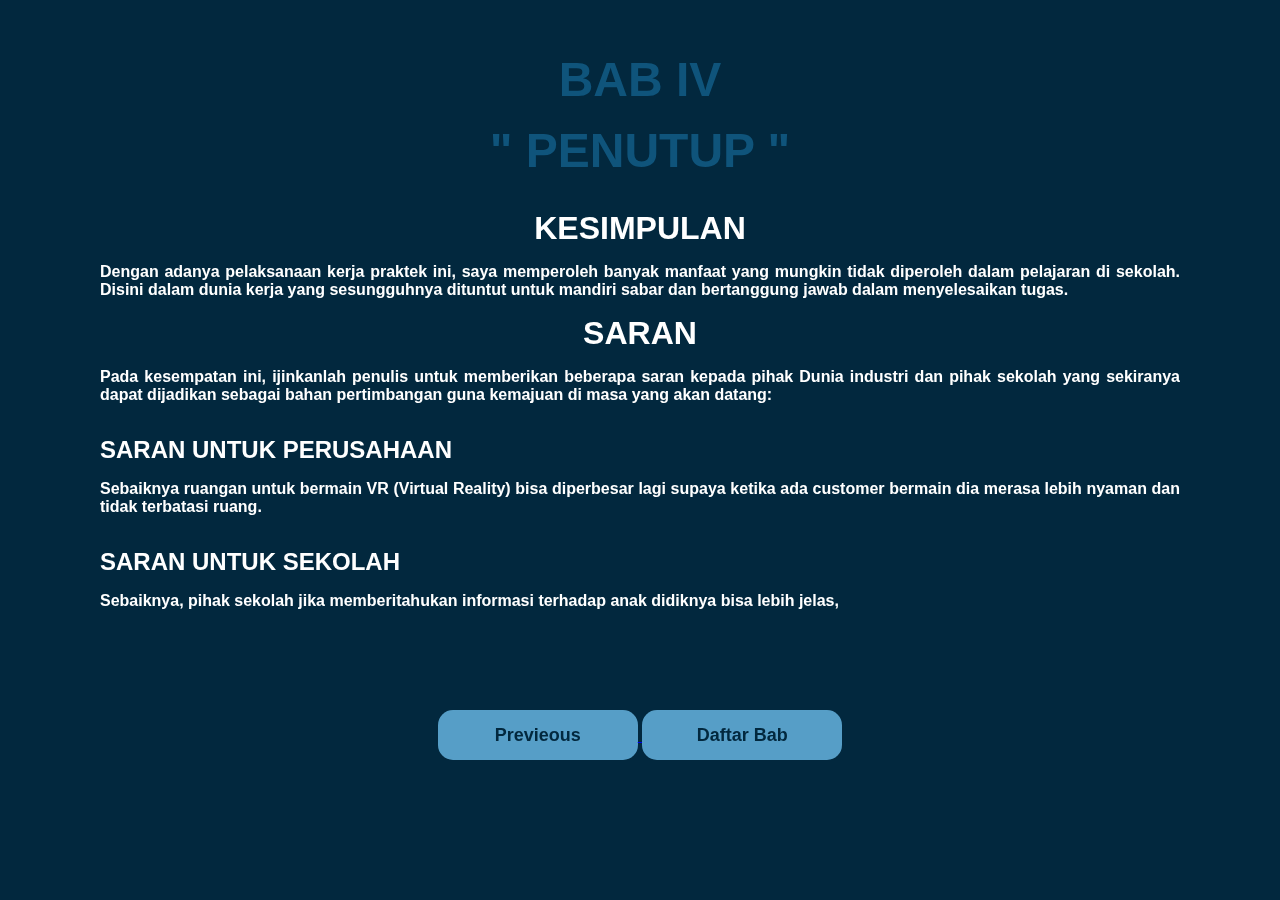
<file: packages/bab4/bab4.html>
<!DOCTYPE html>
<html lang="en">
  <head>
    <meta charset="UTF-8" />
    <meta http-equiv="X-UA-Compatible" content="IE=edge" />
    <meta name="viewport" content="width=device-width, initial-scale=1.0" />
    <title>BAB IV</title>
    <link rel="stylesheet" href="style.css" />
    <link href="https://unpkg.com/aos@2.3.1/dist/aos.css" rel="stylesheet" />
  </head>
  <body>
    <div class="pen" data-aos="fade-down" data-aos-duration="1000">
      <h1>BAB IV</h1>
      <p>" PENUTUP "</p>
    </div>
    <div class="kesimpulan" data-aos="fade-up" data-aos-duration="1000">
      <h1>kesimpulan</h1>
      <p>
        Dengan adanya pelaksanaan kerja praktek ini, saya memperoleh banyak manfaat yang mungkin tidak diperoleh dalam pelajaran di sekolah. Disini dalam dunia kerja yang sesungguhnya dituntut untuk mandiri sabar dan bertanggung jawab dalam
        menyelesaikan tugas.
      </p>
      <div class="saran" data-aos="fade-up" data-aos-duration="1000">
        <h1>Saran</h1>
        <p>Pada kesempatan ini, ijinkanlah penulis untuk memberikan beberapa saran kepada pihak Dunia industri dan pihak sekolah yang sekiranya dapat dijadikan sebagai bahan pertimbangan guna kemajuan di masa yang akan datang:</p>
        <h2>Saran Untuk Perusahaan</h2>
        <p>Sebaiknya ruangan untuk bermain VR (Virtual Reality) bisa diperbesar lagi supaya ketika ada customer bermain dia merasa lebih nyaman dan tidak terbatasi ruang.</p>
        <h2>Saran Untuk Sekolah</h2>
        <p>Sebaiknya, pihak sekolah jika memberitahukan informasi terhadap anak didiknya bisa lebih jelas,</p>
      </div>
    </div>
    <div class="but" data-aos="fade-left" data-aos-duration="1000">
      <center>
        <a href="../bab3/bab3.html">
          <button>
            <p>Previeous</p>
          </button>
        </a>
        <a href="../dafbab/dafbab.html">
          <button>
            <p>Daftar Bab</p>
          </button>
        </a>
      </center>
    </div>
    <script src="https://unpkg.com/aos@2.3.1/dist/aos.js"></script>
    <script>
      AOS.init({ once: true });
    </script>
  </body>
</html>
</file>
<file: packages/bab1/style.css>
:root {
  --mainColor: #02283e;
  --secondColor: #0f547b;
  --thirdColor: #569ec7;
}

* {
  margin: 0;
  padding: 0;
  overflow-x: hidden;
}

body {
  font-family: sans-serif;
  background-color: var(--mainColor);
  overflow-x: hidden;
  color: white;
}

.pen {
  color: white;
  text-align: center;
}

.pen h1 {
  margin-top: 2rem;
  font-size: 3em;
  font-weight: 800;
  color: var(--secondColor);
}
.pen p {
  font-size: 3rem;
  margin-top: 1rem;
  font-weight: 800;
  color: var(--secondColor);
}

.latar {
  margin-top: 2em;
  text-align: center;
}

.latar h1 {
  font-weight: 800;
  text-transform: uppercase;
}

.latar p {
  font-weight: 800;
  font-size: 1em;
  margin-top: 1rem;
  text-align: justify;
}

.umum h1 {
  margin-left: 2rem;
  text-transform: uppercase;
  font-weight: 800;
  margin-top: 2em;
}

.umum p {
  margin-left: 2.5rem;
  font-weight: 600;
}

.tujuan {
  margin-top: 2em;
}

.tujuan .tuj h1 {
  font-weight: 800;
  text-transform: uppercase;
  text-align: center;
}

.tujuan h1 {
  font-weight: 800;
  text-transform: uppercase;
  margin-left: 2rem;
  margin-top: 2rem;
}

.tujuan p {
  margin-left: 2.5rem;
  font-weight: 600;
}

.manfaat h1 {
  text-align: center;
  margin-top: 25px;
}

.manfaat h2 {
  font-weight: 800;
  text-transform: uppercase;
  margin-left: 2rem;
  margin-top: 2rem;
}

.manfaat p {
  margin-left: 2.5rem;
  font-weight: 600;
}

.manfaat h1 {
  font-weight: 800;
  text-transform: uppercase;
  text-align: center;
}

.but button {
  border-radius: 15px;
  background-color: var(--thirdColor);
  width: 200px;
  height: 50px;
  margin-top: 100px;
  border: none;
}

.but p {
  font-size: 18px;
  color: var(--mainColor);
  font-weight: 800;
}

@media screen and (max-width: 576px) {
  .pen p {
    font-size: 1rem;
  }
  .latar p {
    font-size: 10px;
    padding: 0px 10px;
  }
  .umum p {
    font-size: 12px;
    margin-left: 10px;
  }
  .tujuan p {
    font-size: 12px;
    margin-left: 10px;
  }
  .tujuan .tuj h1 {
    margin-left: 0px;
  }
  .manfaat h1 {
    font-weight: 800;
    text-transform: uppercase;
    text-align: center;
  }
  .manfaat p {
    font-size: 12px;
    margin-left: 10px;
  }
  .but button {
    border-radius: 8px;
    background-color: var(--thirdColor);
    width: 150px;
    height: 35px;
    margin-top: 50px;
    margin-bottom: 50px;
    border: none;
  }
}
</file>
<file: packages/bab2/style.css>
:root {
  --mainColor: #02283e;
  --secondColor: #0f547b;
  --thirdColor: #569ec7;
}

* {
  margin: 0;
  padding: 0;
  overflow-x: hidden;
}

body {
  font-family: sans-serif;
  background-color: var(--mainColor);
  overflow-x: hidden;
  color: white;
  padding: 20px 100px;
}

.tin {
  color: var(--secondColor);
  text-align: center;
  font-weight: 800;
  text-transform: uppercase;
}

.tin h1 {
  margin-top: 2rem;
  font-size: 3em;
  font-weight: 800;
  color: var(--secondColor);
}
.tin p {
  font-size: 2rem;
  margin-top: 1rem;
  font-weight: 800;
  color: var(--secondColor);
}

.sejarah {
  margin-top: 2em;
  text-align: center;
}

.sejarah h1 {
  font-weight: 800;
  text-transform: uppercase;
}

.sejarah p {
  font-weight: 800;
  font-size: 1em;
  margin-top: 1rem;
  text-align: justify;
}

.visi {
  font-weight: 800;
  margin-top: 3rem;
}

.visi h1 {
  font-weight: 800;
  text-align: center;
}

.visi h2 {
  margin-top: 2rem;
  font-weight: 800;
}

.but button {
  border-radius: 15px;
  background-color: var(--thirdColor);
  width: 200px;
  height: 50px;
  margin-top: 100px;
  border: none;
}

.but p {
  font-size: 18px;
  color: var(--mainColor);
  font-weight: 800;
}

.logo1 h1 {
  font-weight: 800;
  text-align: center;
  margin-top: 2rem;
}

.logo {
  margin-top: 2rem;
  display: flex;
}

.logo img {
  width: 500px;
  height: 230px;
}

.logo h2 {
  font-size: 1.5rem;
  font-weight: 800;
  text-transform: uppercase;
  text-align: justify;
}

.logo p {
  font-size: 1.5rem;
  margin-top: 1rem;
}

.struktur h1 {
  font-weight: 800;
  text-align: center;
  margin-top: 2rem;
  text-transform: uppercase;
}

.struktur img {
  margin-top: 2rem;
  width: 50%;
  height: 50%;
}

.tugas p {
  font-size: 1.2rem;
  text-align: justify;
  font-weight: 500;
}

.produk h1 {
  font-weight: 800;
  text-align: center;
  margin-top: 2rem;
  text-transform: uppercase;
}

.produk h2 {
  font-size: 2rem;
  margin-top: 1rem;
}

.produkk {
  display: grid;
  grid-template-columns: 1fr 1fr;
  grid-template-rows: 1fr;
  font-size: 1rem;
  text-align: center;
  font-weight: 700;
  margin-top: 1rem;
}
.produkk img {
  margin-top: 1rem;
  width: 35%;
}

.jasa h2 {
  font-weight: 800;
  text-align: left;
  margin-top: 2rem;
  text-transform: uppercase;
}

.jasa p {
  font-size: 1.2rem;
  margin-top: 1rem;
  font-weight: 700;
}

.jasa img {
  margin-top: 1rem;
  width: 35%;
}

@media screen and (max-width: 768px) {
  .jasa p {
    margin-left: 0;
  }

  .logo p {
    font-size: 1rem;
    text-align: center;
  }
}

@media screen and (max-width: 576px) {
  body {
    padding: 0 10px;
    margin: 0;
  }

  .tin p {
    font-size: 1rem;
  }

  .sejarah p {
    font-size: 10px;
  }

  .logo img {
    width: 500px;
    height: 200px;
  }

  .logo p {
    font-size: 10px;
    text-align: center;
  }

  .tugas p {
    font-size: 1rem;
  }

  .produk h1 {
    font-size: 1.5rem;
  }

  .produk h2 {
    font-weight: 800;
    text-align: left;
    margin-top: 1rem;
    font-size: 1.5rem;
    text-transform: uppercase;
  }

  .jasa p {
    margin-left: 0px;
  }

  .jasa img {
    margin-left: 5%;
  }

  .but button {
    border-radius: 8px;
    background-color: var(--thirdColor);
    width: 150px;
    height: 35px;
    margin-top: 50px;
    margin-bottom: 50px;
    border: none;
  }
}
</file>
<file: packages/bab3/style.css>
:root {
  --mainColor: #02283e;
  --secondColor: #0f547b;
  --thirdColor: #569ec7;
}

* {
  padding: 0;
  margin: 0;
  font-family: sans-serif;
  overflow-x: hidden;
}
body {
  background-color: var(--mainColor);
  padding: 0 10px;
}
.active {
  font-weight: 700;
  color: var(--thirdColor);
}

.header h1 {
  color: white;
  text-align: center;
  font-weight: 800;
  font-size: 3rem;
  text-transform: uppercase;
  margin-top: 3rem;
}

.kegiatan {
  color: white;
  margin-top: 2rem;
}
.kegiatan h1 {
  margin-bottom: 50px;
  font-size: 40px;
  text-align: center;
}
.kegiatan h2 {
  font-size: 26px;
  margin-bottom: 50px;
}
.kegiatan p {
  font-size: 22px;
  padding-bottom: 15px;
}
.ringkasan {
  color: white;
  margin-top: 30px;
}
.table-text h2 {
  font-weight: 500;
  margin: 50px 0;
}
.ringkasan .table {
  display: flex;
  justify-content: center;
  align-items: center;
  flex-direction: column;
}
.ringkasan .table table {
  width: 100%;
  height: 200px;
}
.header-table {
  background-color: var(--secondColor);
  color: white;
}
table,
tr,
td {
  color: var(--secondColor);
}
tr {
  text-align: center;
}
tr,
td {
  background-color: white;
}
.project-web .tahap {
  display: flex;
  flex-direction: column;
  align-items: center;
}

.tugas {
  color: white;
  margin-top: 30px;
}
.tugas h1 {
  text-align: center;
}
.tugas .project-text {
  margin: 50px 0;
}

.tahap p,
.tahap img {
  font-size: 25px;
  margin-bottom: 50px;
  text-align: center;
}

.tahap img {
  width: 1050px;
  border-radius: 10px;
}

.tahap22 p {
  font-size: 25px;
  margin-bottom: 50px;
  text-align: center;
}

.tahap22 img {
  width: 1050px;
  display: flex;
}

.but button {
  border-radius: 15px;
  background-color: var(--thirdColor);
  width: 200px;
  height: 50px;
  margin: 100px 0px;
  border: none;
}

.but p {
  font-size: 18px;
  color: var(--mainColor);
  font-weight: 800;
}

@media screen and (max-width: 768px) {
  .tahap img {
    width: 85vw;
    border-radius: 10px;
  }

  .tahap p,
  .tahap img {
    font-size: 20px;
    margin-bottom: 50px;
    text-align: center;
  }

  .tahap22 p {
    font-size: 12px;
    margin-bottom: 10px;
    text-align: center;
  }

  .tahap22 img {
    width: 85vw;
    border-radius: 10px;
    display: flex;
  }
}

@media screen and (max-width: 576px) {
  .header h1 {
    font-size: 2rem;
  }

  .kegiatan h1 {
    font-size: 1rem;
  }

  .kegiatan h2 {
    font-size: 1rem;
  }

  .kegiatan p {
    font-size: 1rem;
  }

  .table-text h2 {
    font-size: 1rem;
    font-weight: 500;
    margin: 20px 0;
  }

  .tugas h1 {
    text-align: center;
    font-size: 1rem;
  }

  .project-text h2 {
    font-size: 1rem;
  }

  .tahap p,
  .tahap img {
    font-size: 12px;
    margin-bottom: 10px;
    text-align: center;
  }

  .tahap img {
    width: 85vw;
    border-radius: 10px;
  }

  .tahap22 p {
    font-size: 12px;
    margin-bottom: 10px;
    text-align: center;
  }

  .tahap22 img {
    width: 85vw;
    border-radius: 10px;
    display: flex;
  }

  .but button {
    border-radius: 8px;
    background-color: var(--thirdColor);
    width: 150px;
    height: 35px;
    margin-top: 50px;
    margin-bottom: 50px;
    border: none;
  }
}
</file>
<file: packages/bab4/style.css>
:root {
  --mainColor: #02283e;
  --secondColor: #0f547b;
  --thirdColor: #569ec7;
}

* {
  margin: 0;
  padding: 0;
}

body {
  font-family: sans-serif;
  background-color: var(--mainColor);
  overflow-x: hidden;
  color: white;
  padding: 20px 100px;
}

.pen {
  color: white;
  text-align: center;
}

.pen h1 {
  margin-top: 2rem;
  font-size: 3em;
  font-weight: 800;
  color: var(--secondColor);
}
.pen p {
  font-size: 3rem;
  margin-top: 1rem;
  font-weight: 800;
  color: var(--secondColor);
}

.kesimpulan {
  margin-top: 2em;
}

.kesimpulan h1 {
  text-align: center;
  font-weight: 800;
  text-transform: uppercase;
}

.kesimpulan p {
  font-weight: 700;
  font-size: 1em;
  margin-top: 1rem;
  text-align: justify;
}

.saran h1 {
  text-transform: uppercase;
  font-weight: 800;
  margin-top: 1rem;
}

.saran p {
  font-weight: 700;
  font-size: 1em;
  margin-top: 1rem;
  text-align: justify;
}

.saran h2 {
  font-weight: 800;
  text-transform: uppercase;

  margin-top: 2rem;
}

.but button {
  border-radius: 15px;
  background-color: var(--thirdColor);
  width: 200px;
  height: 50px;
  margin-top: 100px;
  cursor: pointer;
  border: none;
}

.but p {
  font-size: 18px;
  color: var(--mainColor);
  font-weight: 800;
}

@media screen and (max-width: 578px) {
  body {
    padding: 0px 10px;
  }

  .but button {
    border-radius: 8px;
    background-color: var(--thirdColor);
    width: 150px;
    height: 35px;
    margin-top: 50px;
    margin-bottom: 50px;
    border: none;
  }
}
</file>
